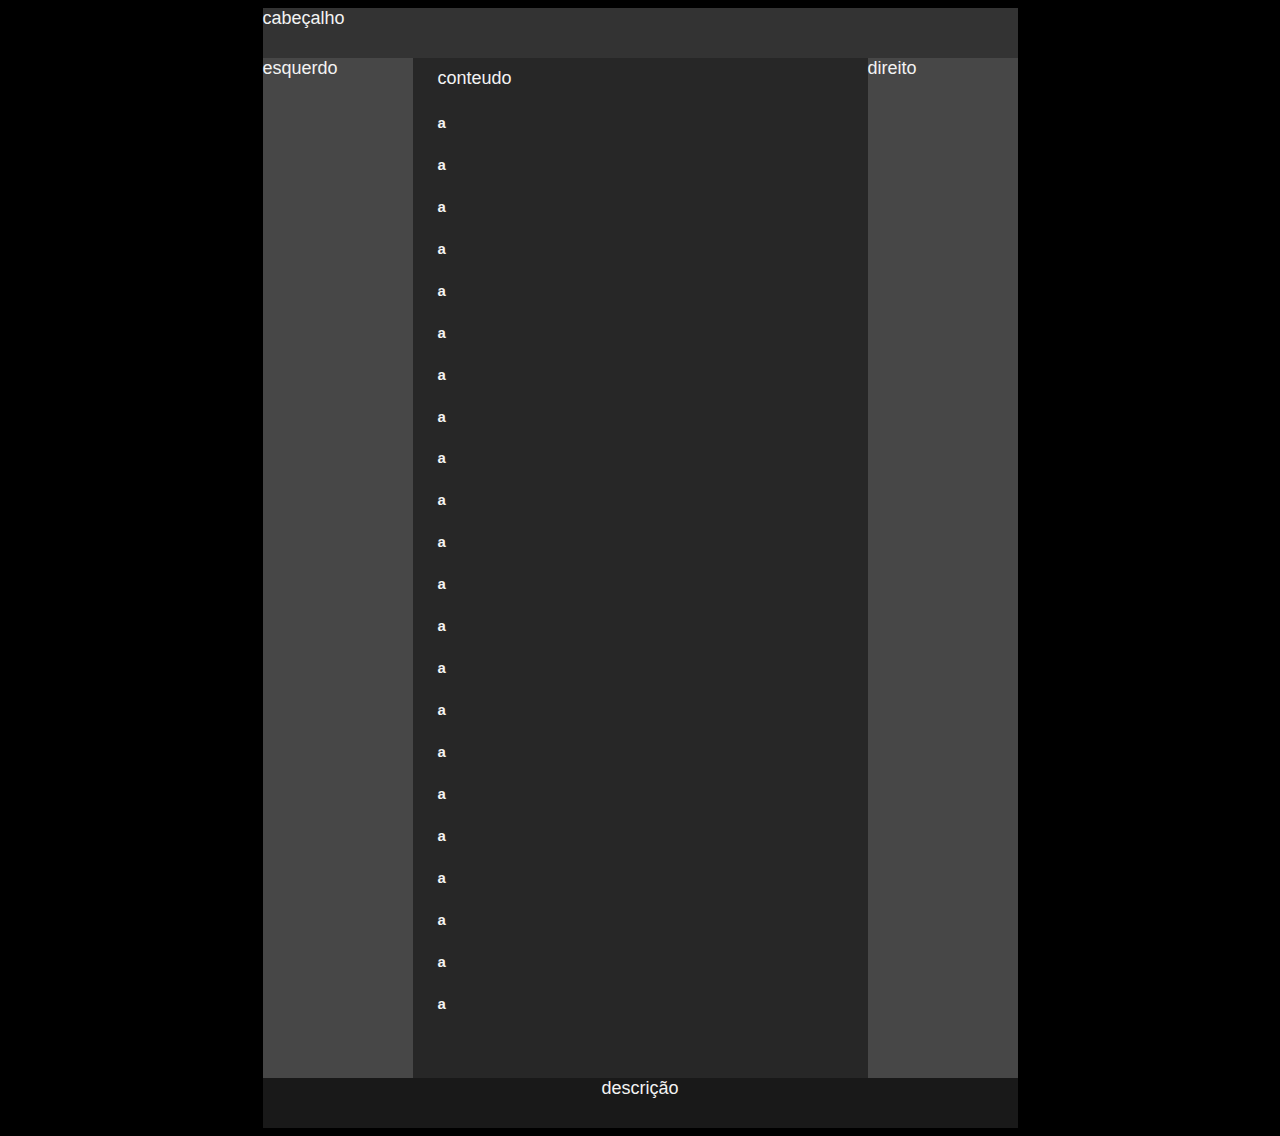
<file: 02-Entega da ADO02/01-ADO02-Entrega01/INDEX.html>
<!DOCTYPE HTML PUBLIC "-//W3C//DTD HTML 4.01//EN" " http://www.w3.org/TR/html4/strict.dtd">
<html lang="pt-br">
<head>
    <meta http-equiv="content-type" content="text/html; charset=utf-8">
    <title>DIV passo-a-passox</title>
    <link rel="stylesheet" href="style.css">
</head>
<body>
    <div id="page">
        <div id="cabeçalho">cabeçalho</div>
        <div id="esquerdo">esquerdo</div>
        <div id="conteudo">
            conteudo
            
            <h5>a</h5>
            <h5>a</h5>
            <h5>a</h5>
            <h5>a</h5>
            <h5>a</h5>
            <h5>a</h5>
            <h5>a</h5>
            <h5>a</h5>
            <h5>a</h5>
            <h5>a</h5>
            <h5>a</h5>
            <h5>a</h5>
            <h5>a</h5>
            <h5>a</h5>
            <h5>a</h5>
            <h5>a</h5>
            <h5>a</h5>
            <h5>a</h5>
            <h5>a</h5>
            <h5>a</h5>
            <h5>a</h5>
            <h5>a</h5>
            
            
        </div>
        <div id="direito">direito</div>
        <div id="descrição">descrição</div>
    </div>
</body>
</html>
</file>
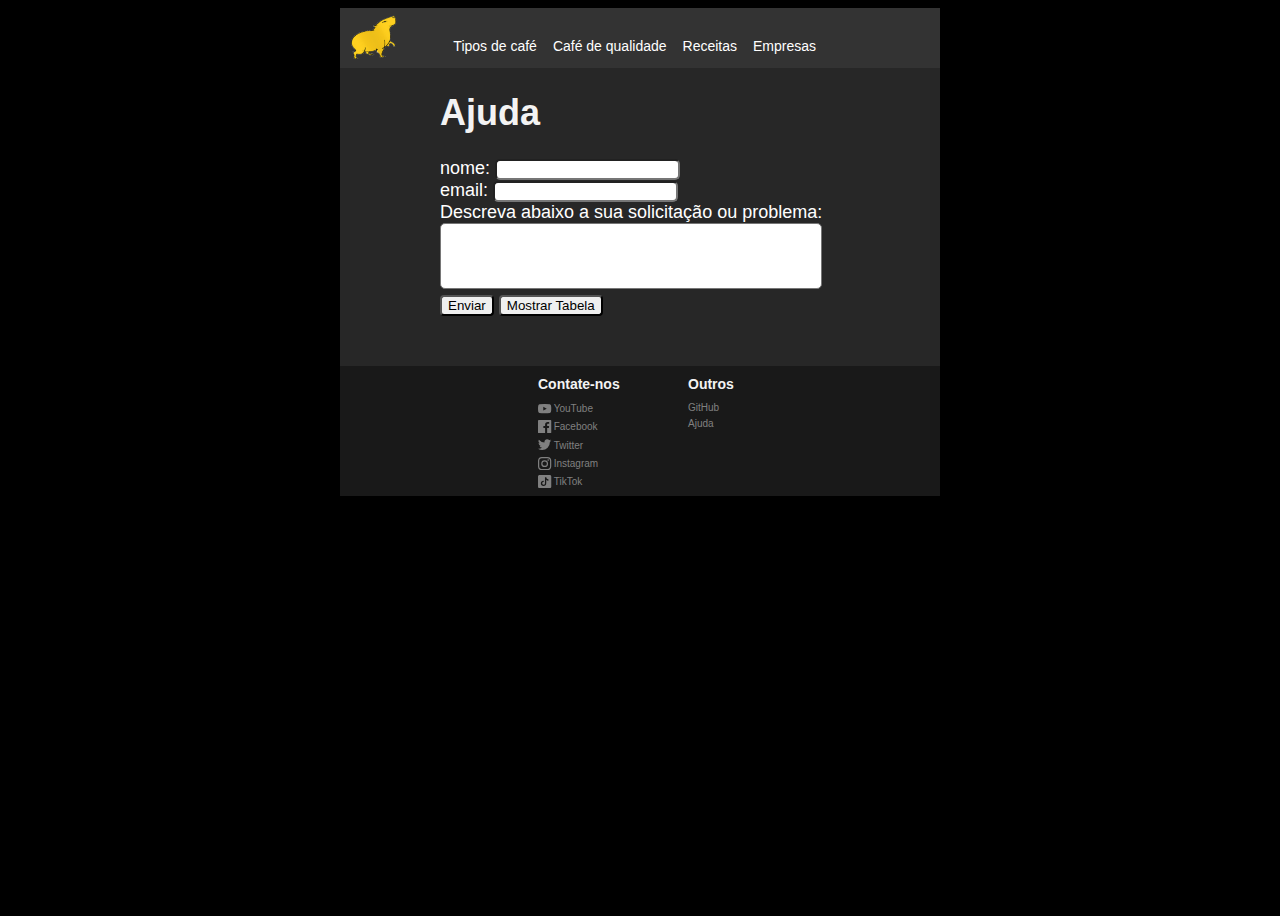
<file: café.PW/web/ajuda.html>
<!DOCTYPE html>
<html lang="pt-br">
<head>
    <meta charset="UTF-8">
    <meta name="viewport" content="width=device-width, initial-scale=1.0">
    <title>Document</title>
    <link rel="stylesheet" href="css/basico.css" type="text/css" media="screen">
    <link rel="stylesheet" href="css/ajuda.css" type="text/css" media="screen">
</head>
<body>
    <div id="page">
        <div id="cabeçalho">
            <div class="logo" style="background-image: url(assets/capivara.png);">
                <a id="logo" href="paginaInicial.html">"o"</a>
            </div>

            <div id="abas">
                <nav>
                    <ul id="links">
                        <li ><a href="tipoDeCafe.html" target="">Tipos de café</a></li>
                        <li ><a href="cafeDeQualidade.html" target="">Café de qualidade</a></li>
                        <li ><a href="receitas.html" target="">Receitas</a></li>
                        <li ><a href="empresas.html" target="">Empresas</a></li>
                    </ul>
                </nav>
            </div>
            <div id="login">
                <!--
                <ul id="links-login">
                    <a href="log in.html" target="_blank">login</a>
                    ou
                    <a href="cadastro.html" target="_blank">cadastrar-se</a>
                </ul>
                -->
            </div>
        </div>
        <div id="esquerdo">

        </div> 
        <div id="centro">
            <div id="conteudo">
                
                <h1>Ajuda</h1>
                <form id="help-form"></form>
                    <a>nome: </a>
                    <input type="text" id="name">
                
                <br>
                
                    <a>email: </a>
                    <input type="text" id="email">
                
                <br>
                
                    <a>Descreva abaixo a sua solicitação ou problema: </a>
                    <textarea id="description" rows="4"></textarea>
                </form>
                <br>
                <button type="button" onclick="submitForm()">Enviar</button>
                <button onclick="showTable()">Mostrar Tabela</button>

                <div id="table-container" class="hidden"></div>

                <script src="ajuda.js">

                </script>
            </div>
        </div>
        <div id="direito">

        </div>
        <div id="descrição">
            <div id="seleção">
                <div id="contato">
                <nav>
                    <ul id="descrição">
                        <h4 id="descrição">Contate-nos</h4>
                        <li class="bb" ><a class="as" id="descrição" href="https://www.youtube.com" target="_blank">
                            <svg class="left-icon" xmlns="http://www.w3.org/2000/svg" viewBox="0 0 17 16" data-t="youtube-svg" aria-labelledby="youtube-svg" aria-hidden="true" role="img">
                            <title id="youtube-svg">YouTube</title>
                                <path d="M15.666,4.124A2.01,2.01,0,0,0,14.251,2.7,47.511,47.511,0,0,0,8,2.364,47.511,47.511,0,0,0,1.749,2.7,2.01,2.01,0,0,0,.334,4.124,21.09,21.09,0,0,0,0,8a21.09,21.09,0,0,0,.334,3.876A2.01,2.01,0,0,0,1.749,13.3,47.509,47.509,0,0,0,8,13.636a47.509,47.509,0,0,0,6.251-.337,2.01,2.01,0,0,0,1.415-1.424A21.09,21.09,0,0,0,16,8,21.09,21.09,0,0,0,15.666,4.124Zm-9.3,6.255V5.621L10.545,8Z">
                                </path>
                            </svg>YouTube</a>
                        </li>

                        <li class="bb" ><a class="as" id="descrição" href="a.html" target="_blank">
                            <svg class="left-icon" xmlns="http://www.w3.org/2000/svg" viewBox="0 0 17 16" data-t="youtube-svg" aria-labelledby="youtube-svg" aria-hidden="true" role="img">
                            <title id="youtube-svg">Facebook</title>
                                <path d="M15.1169,0 L0.8829,0 C0.3949,0 -0.0001,0.395 -0.0001,0.883 L-0.0001,15.117 C-0.0001,15.605 0.3949,16 0.8829,16 L8.5459,16 L8.5459,9.804 L6.4609,9.804 L6.4609,7.389 L8.5459,7.389 L8.5459,5.608 C8.5459,3.542 9.8079,2.417 11.6519,2.417 C12.5349,2.417 13.2939,2.482 13.5149,2.512 L13.5149,4.671 L12.2369,4.672 C11.2339,4.672 11.0399,5.148 11.0399,5.848 L11.0399,7.389 L13.4309,7.389 L13.1199,9.804 L11.0399,9.804 L11.0399,16 L15.1169,16 C15.6049,16 15.9999,15.605 15.9999,15.117 L15.9999,0.883 C15.9999,0.395 15.6049,0 15.1169,0">
                                </path>
                            </svg>Facebook</a>
                        </li>

                        <li class="bb" ><a class="as" id="descrição" href="https://www.x.com" target="_blank">
                            <svg class="left-icon" xmlns="http://www.w3.org/2000/svg" viewBox="0 0 17 16" data-t="youtube-svg" aria-labelledby="youtube-svg" aria-hidden="true" role="img">
                            <title id="youtube-svg">Twitter</title>
                                <path d="M5,14.5a9.28,9.28,0,0,0,9.34-9.34c0-.14,0-0.28,0-0.42A6.68,6.68,0,0,0,16,3a6.55,6.55,0,0,1-1.89.52,3.29,3.29,0,0,0,1.44-1.82,6.58,6.58,0,0,1-2.08.8,3.29,3.29,0,0,0-5.59,3A9.32,9.32,0,0,1,1.11,2.1a3.29,3.29,0,0,0,1,4.38A3.26,3.26,0,0,1,.64,6.07s0,0,0,0A3.28,3.28,0,0,0,3.28,9.33a3.28,3.28,0,0,1-1.48.06,3.29,3.29,0,0,0,3.07,2.28A6.59,6.59,0,0,1,.78,13.07,6.68,6.68,0,0,1,0,13,9.29,9.29,0,0,0,5,14.5">
                                </path>
                            </svg>Twitter</a>
                        </li>

                        <li class="bb" ><a class="as" id="descrição" href="a.html" target="_blank">
                            <svg class="left-icon" xmlns="http://www.w3.org/2000/svg" viewBox="0 0 17 16" data-t="youtube-svg" aria-labelledby="youtube-svg" aria-hidden="true" role="img">
                            <title id="youtube-svg">Instagram</title>
                                <path d="M8,1.44c2.14,0,2.39,0,3.23,0a4.43,4.43,0,0,1,1.49.28,2.48,2.48,0,0,1,.92.6,2.48,2.48,0,0,1,.6.92,4.43,4.43,0,0,1,.28,1.49c0,0.84,0,1.1,0,3.23s0,2.39,0,3.23a4.43,4.43,0,0,1-.28,1.49,2.65,2.65,0,0,1-1.52,1.52,4.43,4.43,0,0,1-1.49.28c-0.84,0-1.1,0-3.23,0s-2.39,0-3.23,0a4.43,4.43,0,0,1-1.49-.28,2.48,2.48,0,0,1-.92-0.6,2.48,2.48,0,0,1-.6-0.92,4.43,4.43,0,0,1-.28-1.49c0-.84,0-1.1,0-3.23s0-2.39,0-3.23a4.43,4.43,0,0,1,.28-1.49,2.48,2.48,0,0,1,.6-0.92,2.48,2.48,0,0,1,.92-0.6,4.43,4.43,0,0,1,1.49-.28c0.84,0,1.1,0,3.23,0M8,0C5.83,0,5.55,0,4.7,0A5.87,5.87,0,0,0,2.76.42a3.92,3.92,0,0,0-1.42.92A3.92,3.92,0,0,0,.42,2.76,5.87,5.87,0,0,0,0,4.7C0,5.55,0,5.83,0,8s0,2.45,0,3.3a5.87,5.87,0,0,0,.37,1.94,3.92,3.92,0,0,0,.92,1.42,3.92,3.92,0,0,0,1.42.92A5.87,5.87,0,0,0,4.7,16c0.85,0,1.13,0,3.3,0s2.45,0,3.3,0a5.87,5.87,0,0,0,1.94-.37,4.09,4.09,0,0,0,2.34-2.34A5.87,5.87,0,0,0,16,11.3c0-.85,0-1.13,0-3.3s0-2.45,0-3.3a5.87,5.87,0,0,0-.37-1.94,3.92,3.92,0,0,0-.92-1.42A3.92,3.92,0,0,0,13.24.42,5.87,5.87,0,0,0,11.3,0C10.45,0,10.17,0,8,0H8Z">
                                </path>
                                <path d="M8,3.89A4.11,4.11,0,1,0,12.11,8,4.11,4.11,0,0,0,8,3.89Zm0,6.77A2.67,2.67,0,1,1,10.67,8,2.67,2.67,0,0,1,8,10.67Z">
                                </path>
                                <circle cx="12.27" cy="3.73" r="0.96"></circle>
                            </svg>Instagram</a>
                        </li>
                        
                        <li class="bb" ><a class="as" id="descrição" href="a.html" target="_blank">
                            <svg class="left-icon" xmlns="http://www.w3.org/2000/svg" viewBox="0 0 17 16" data-t="youtube-svg" aria-labelledby="youtube-svg" aria-hidden="true" role="img">
                            <title id="youtube-svg">TikTok</title>
                                <path d="M14.095 0H1.905C.855 0 0 .854 0 1.905v12.19C0 15.145.854 16 1.905 16h12.19c1.05 0 1.905-.854 1.905-1.905V1.905C16 .855 15.146 0 14.095 0m-1.521 6.98a2.854 2.854 0 0 1-2.651-1.277v4.395A3.248 3.248 0 1 1 6.674 6.85c.068 0 .134.006.201.01v1.6c-.067-.007-.132-.02-.2-.02a1.658 1.658 0 0 0 0 3.316c.915 0 1.724-.721 1.724-1.637l.016-7.465h1.531a2.853 2.853 0 0 0 2.63 2.547v1.78">
                                </path>
                            </svg>TikTok</a>
                        </li>

                    </ul>
                </nav>
                </div>
                <div id="outros">
                <nav>
                    <ul id="descrição">
                        <h4 id="descrição">Outros</h4>
                        <li class="bb" ><a class="as" id="descrição" href="https://github.com/Projeto-Integrador-GSQ-cafe/CRUD.CAFE" target="_blank">GitHub</a></li>
                        <li class="bb" ><a class="as" id="descrição" href="ajuda.html" target="">Ajuda</a></li>
                        
                    </ul>
                </nav>
                </div>
            </div>
        </div>
    </div>
</body>
</html>
</file>
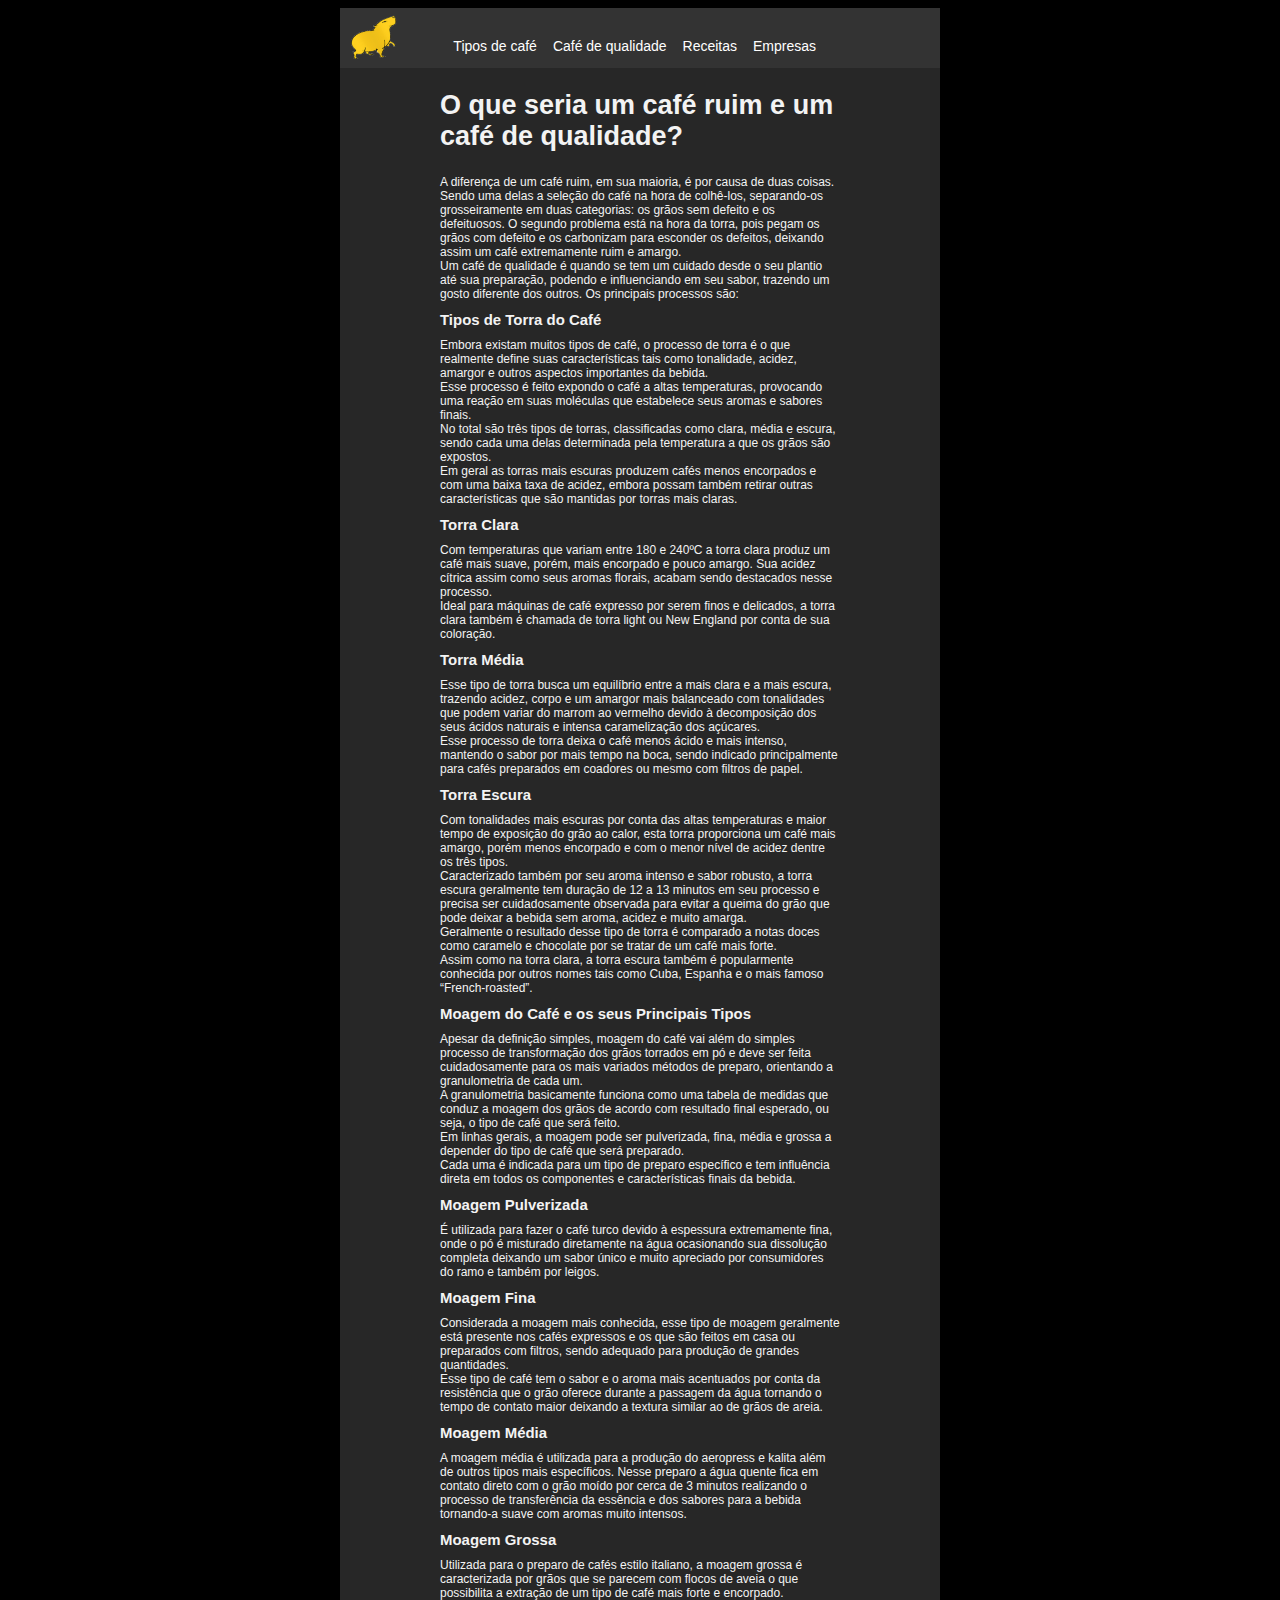
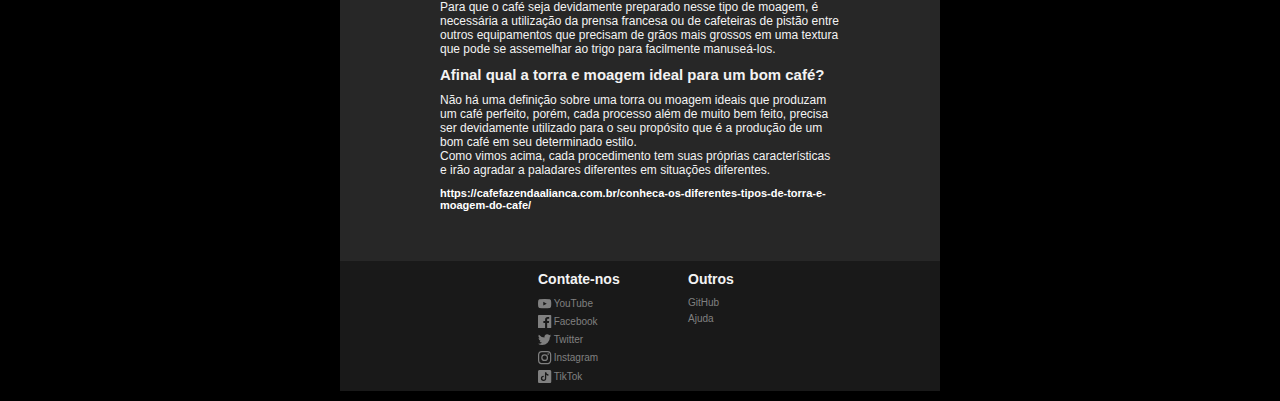
<file: café.PW/web/cafeDeQualidade.html>
<!DOCTYPE html>
<html lang="pt-br">
<head>
    <meta charset="UTF-8">
    <meta name="viewport" content="width=device-width, initial-scale=1.0">
    <title>Document</title>
    <link rel="stylesheet" href="css/basico.css" type="text/css" media="screen">
    <link rel="stylesheet" href="css/cafeDeQualidade.css" type="text/css" media="screen">
</head>
<body>
    <div id="page">
        <div id="cabeçalho">
            <div class="logo" style="background-image: url(assets/capivara.png);">
                <a id="logo" href="paginaInicial.html">"o"</a>
            </div>

            <div id="abas">
                <nav>
                    <ul id="links">
                        <li ><a href="tipoDeCafe.html" target="">Tipos de café</a></li>
                        <li ><a href="cafeDeQualidade.html" target="">Café de qualidade</a></li>
                        <li ><a href="receitas.html" target="">Receitas</a></li>
                        <li ><a href="empresas.html" target="">Empresas</a></li>
                    </ul>
                </nav>
            </div>
            <div id="login">
                <!--
                <ul id="links-login">
                    <a href="log in.html" target="_blank">login</a>
                    ou
                    <a href="cadastro.html" target="_blank">cadastrar-se</a>
                </ul>
                -->
            </div>
        </div>
        <div id="esquerdo">

        </div> 
        <div id="centro">
            <div id="conteudo">
                <h2>O que seria um café ruim e um café de qualidade?</h2>

                <P>A diferença de um café ruim, em sua maioria, é por causa de duas coisas. Sendo uma delas a seleção do café na hora de colhê-los, separando-os grosseiramente em duas categorias: os grãos sem defeito e os defeituosos. O segundo problema está na hora da torra, pois pegam os grãos com defeito e os carbonizam para esconder os defeitos, deixando assim um café extremamente ruim e amargo.  </P>
                
                <p>Um café de qualidade é quando se tem um cuidado desde o seu plantio até sua preparação, podendo e influenciando em seu sabor, trazendo um gosto diferente dos outros. Os principais processos são: </p>

                <h5>Tipos de Torra do Café</h5>
                <p>Embora existam muitos tipos de café, o processo de torra é o que realmente define suas características tais como tonalidade, acidez, amargor e outros aspectos importantes da bebida.</p>
                <p>Esse processo é feito expondo o café a altas temperaturas, provocando uma reação em suas moléculas que estabelece seus aromas e sabores finais.</p>
                <p>No total são três tipos de torras, classificadas como clara, média e escura, sendo cada uma delas determinada pela temperatura a que os grãos são expostos.</p>
                <p>Em geral as torras mais escuras produzem cafés menos encorpados e com uma baixa taxa de acidez, embora possam também retirar outras características que são mantidas por torras mais claras.                </p>
                <h5>Torra Clara</h5>
                <p>Com temperaturas que variam entre 180 e 240ºC a torra clara produz um café mais suave, porém, mais encorpado e pouco amargo. Sua acidez cítrica assim como seus aromas florais, acabam sendo destacados nesse processo.</p>
                <p>Ideal para máquinas de café expresso por serem finos e delicados, a torra clara também é chamada de torra light ou New England por conta de sua coloração.</p>

                <h5>Torra Média</h5>
                <p>Esse tipo de torra busca um equilíbrio entre a mais clara e a mais escura, trazendo acidez, corpo e um amargor mais balanceado com tonalidades que podem variar do marrom ao vermelho devido à decomposição dos seus ácidos naturais e intensa caramelização dos açúcares.</p>
                <p>Esse processo de torra deixa o café menos ácido e mais intenso, mantendo o sabor por mais tempo na boca, sendo indicado principalmente para cafés preparados em coadores ou mesmo com filtros de papel.</p>

                <h5>Torra Escura</h5>
                <p>Com tonalidades mais escuras por conta das altas temperaturas e maior tempo de exposição do grão ao calor, esta torra proporciona um café mais amargo, porém menos encorpado e com o menor nível de acidez dentre os três tipos.</p>
                <p>Caracterizado também por seu aroma intenso e sabor robusto, a torra escura geralmente tem duração de 12 a 13 minutos em seu processo e precisa ser cuidadosamente observada para evitar a queima do grão que pode deixar a bebida sem aroma, acidez e muito amarga.</p>
                <p>Geralmente o resultado desse tipo de torra é comparado a notas doces como caramelo e chocolate por se tratar de um café mais forte.</p>
                <p>Assim como na torra clara, a torra escura também é popularmente conhecida por outros nomes tais como Cuba, Espanha e o mais famoso “French-roasted”.</p>

                <h5>Moagem do Café e os seus Principais Tipos</h5>
                <p>Apesar da definição simples, moagem do café vai além do simples processo de transformação dos grãos torrados em pó e deve ser feita cuidadosamente para os mais variados métodos de preparo, orientando a granulometria de cada um.</p>
                <p>A granulometria basicamente funciona como uma tabela de medidas que conduz a moagem dos grãos de acordo com resultado final esperado, ou seja, o tipo de café que será feito.</p>
                <p>Em linhas gerais, a moagem pode ser pulverizada, fina, média e grossa a depender do tipo de café que será preparado.</p>
                <p>Cada uma é indicada para um tipo de preparo específico e tem influência direta em todos os componentes e características finais da bebida.</p>

                <h5>Moagem Pulverizada</h5>
                <p>É utilizada para fazer o café turco devido à espessura extremamente fina, onde o pó é misturado diretamente na água ocasionando sua dissolução completa deixando um sabor único e muito apreciado por consumidores do ramo e também por leigos.</p>

                <h5>Moagem Fina</h5>
                <p>Considerada a moagem mais conhecida, esse tipo de moagem geralmente está presente nos cafés expressos e os que são feitos em casa ou preparados com filtros, sendo adequado para produção de grandes quantidades.</p>
                <p>Esse tipo de café tem o sabor e o aroma mais acentuados por conta da resistência que o grão oferece durante a passagem da água tornando o tempo de contato maior deixando a textura similar ao de grãos de areia.</p>

                <h5>Moagem Média</h5>
                <p>A moagem média é utilizada para a produção do aeropress e kalita além de outros tipos mais específicos. Nesse preparo a água quente fica em contato direto com o grão moído por cerca de 3 minutos realizando o processo de transferência da essência e dos sabores para a bebida tornando-a suave com aromas muito intensos.</p>

                <h5>Moagem Grossa</h5>
                <p>Utilizada para o preparo de cafés estilo italiano, a moagem grossa é caracterizada por grãos que se parecem com flocos de aveia o que possibilita a extração de um tipo de café mais forte e encorpado.</p>
                <p>Para que o café seja devidamente preparado nesse tipo de moagem, é necessária a utilização da prensa francesa ou de cafeteiras de pistão entre outros equipamentos que precisam de grãos mais grossos em uma textura que pode se assemelhar ao trigo para facilmente manuseá-los.</p>

                <h5>Afinal qual a torra e moagem ideal para um bom café?</h5>
                <p>Não há uma definição sobre uma torra ou moagem ideais que produzam um café perfeito, porém, cada processo além de muito bem feito, precisa ser devidamente utilizado para o seu propósito que é a produção de um bom café em seu determinado estilo.</p>
                <p>Como vimos acima, cada procedimento tem suas próprias características e irão agradar a paladares diferentes em situações diferentes.</p>
                
                <b> <a id="a" href="https://cafefazendaalianca.com.br/conheca-os-diferentes-tipos-de-torra-e-moagem-do-cafe/" target="_blank"> https://cafefazendaalianca.com.br/conheca-os-diferentes-tipos-de-torra-e-moagem-do-cafe/</a></b>

            </div>
        </div>
        <div id="direito">

        </div>
        <div id="descrição">
            <div id="seleção">
                <div id="contato">
                <nav>
                    <ul id="descrição">
                        <h4 id="descrição">Contate-nos</h4>
                        <li class="bb" ><a class="as" id="descrição" href="youtube.com" target="_blank">
                            <svg class="left-icon" xmlns="http://www.w3.org/2000/svg" viewBox="0 0 17 16" data-t="youtube-svg" aria-labelledby="youtube-svg" aria-hidden="true" role="img">
                            <title id="youtube-svg">YouTube</title>
                                <path d="M15.666,4.124A2.01,2.01,0,0,0,14.251,2.7,47.511,47.511,0,0,0,8,2.364,47.511,47.511,0,0,0,1.749,2.7,2.01,2.01,0,0,0,.334,4.124,21.09,21.09,0,0,0,0,8a21.09,21.09,0,0,0,.334,3.876A2.01,2.01,0,0,0,1.749,13.3,47.509,47.509,0,0,0,8,13.636a47.509,47.509,0,0,0,6.251-.337,2.01,2.01,0,0,0,1.415-1.424A21.09,21.09,0,0,0,16,8,21.09,21.09,0,0,0,15.666,4.124Zm-9.3,6.255V5.621L10.545,8Z">
                                </path>
                            </svg>YouTube</a>
                        </li>

                        <li class="bb" ><a class="as" id="descrição" href="a.html" target="_blank">
                            <svg class="left-icon" xmlns="http://www.w3.org/2000/svg" viewBox="0 0 17 16" data-t="youtube-svg" aria-labelledby="youtube-svg" aria-hidden="true" role="img">
                            <title id="youtube-svg">Facebook</title>
                                <path d="M15.1169,0 L0.8829,0 C0.3949,0 -0.0001,0.395 -0.0001,0.883 L-0.0001,15.117 C-0.0001,15.605 0.3949,16 0.8829,16 L8.5459,16 L8.5459,9.804 L6.4609,9.804 L6.4609,7.389 L8.5459,7.389 L8.5459,5.608 C8.5459,3.542 9.8079,2.417 11.6519,2.417 C12.5349,2.417 13.2939,2.482 13.5149,2.512 L13.5149,4.671 L12.2369,4.672 C11.2339,4.672 11.0399,5.148 11.0399,5.848 L11.0399,7.389 L13.4309,7.389 L13.1199,9.804 L11.0399,9.804 L11.0399,16 L15.1169,16 C15.6049,16 15.9999,15.605 15.9999,15.117 L15.9999,0.883 C15.9999,0.395 15.6049,0 15.1169,0">
                                </path>
                            </svg>Facebook</a>
                        </li>

                        <li class="bb" ><a class="as" id="descrição" href="x.com" target="_blank">
                            <svg class="left-icon" xmlns="http://www.w3.org/2000/svg" viewBox="0 0 17 16" data-t="youtube-svg" aria-labelledby="youtube-svg" aria-hidden="true" role="img">
                            <title id="youtube-svg">Twitter</title>
                                <path d="M5,14.5a9.28,9.28,0,0,0,9.34-9.34c0-.14,0-0.28,0-0.42A6.68,6.68,0,0,0,16,3a6.55,6.55,0,0,1-1.89.52,3.29,3.29,0,0,0,1.44-1.82,6.58,6.58,0,0,1-2.08.8,3.29,3.29,0,0,0-5.59,3A9.32,9.32,0,0,1,1.11,2.1a3.29,3.29,0,0,0,1,4.38A3.26,3.26,0,0,1,.64,6.07s0,0,0,0A3.28,3.28,0,0,0,3.28,9.33a3.28,3.28,0,0,1-1.48.06,3.29,3.29,0,0,0,3.07,2.28A6.59,6.59,0,0,1,.78,13.07,6.68,6.68,0,0,1,0,13,9.29,9.29,0,0,0,5,14.5">
                                </path>
                            </svg>Twitter</a>
                        </li>

                        <li class="bb" ><a class="as" id="descrição" href="a.html" target="_blank">
                            <svg class="left-icon" xmlns="http://www.w3.org/2000/svg" viewBox="0 0 17 16" data-t="youtube-svg" aria-labelledby="youtube-svg" aria-hidden="true" role="img">
                            <title id="youtube-svg">Instagram</title>
                                <path d="M8,1.44c2.14,0,2.39,0,3.23,0a4.43,4.43,0,0,1,1.49.28,2.48,2.48,0,0,1,.92.6,2.48,2.48,0,0,1,.6.92,4.43,4.43,0,0,1,.28,1.49c0,0.84,0,1.1,0,3.23s0,2.39,0,3.23a4.43,4.43,0,0,1-.28,1.49,2.65,2.65,0,0,1-1.52,1.52,4.43,4.43,0,0,1-1.49.28c-0.84,0-1.1,0-3.23,0s-2.39,0-3.23,0a4.43,4.43,0,0,1-1.49-.28,2.48,2.48,0,0,1-.92-0.6,2.48,2.48,0,0,1-.6-0.92,4.43,4.43,0,0,1-.28-1.49c0-.84,0-1.1,0-3.23s0-2.39,0-3.23a4.43,4.43,0,0,1,.28-1.49,2.48,2.48,0,0,1,.6-0.92,2.48,2.48,0,0,1,.92-0.6,4.43,4.43,0,0,1,1.49-.28c0.84,0,1.1,0,3.23,0M8,0C5.83,0,5.55,0,4.7,0A5.87,5.87,0,0,0,2.76.42a3.92,3.92,0,0,0-1.42.92A3.92,3.92,0,0,0,.42,2.76,5.87,5.87,0,0,0,0,4.7C0,5.55,0,5.83,0,8s0,2.45,0,3.3a5.87,5.87,0,0,0,.37,1.94,3.92,3.92,0,0,0,.92,1.42,3.92,3.92,0,0,0,1.42.92A5.87,5.87,0,0,0,4.7,16c0.85,0,1.13,0,3.3,0s2.45,0,3.3,0a5.87,5.87,0,0,0,1.94-.37,4.09,4.09,0,0,0,2.34-2.34A5.87,5.87,0,0,0,16,11.3c0-.85,0-1.13,0-3.3s0-2.45,0-3.3a5.87,5.87,0,0,0-.37-1.94,3.92,3.92,0,0,0-.92-1.42A3.92,3.92,0,0,0,13.24.42,5.87,5.87,0,0,0,11.3,0C10.45,0,10.17,0,8,0H8Z">
                                </path>
                                <path d="M8,3.89A4.11,4.11,0,1,0,12.11,8,4.11,4.11,0,0,0,8,3.89Zm0,6.77A2.67,2.67,0,1,1,10.67,8,2.67,2.67,0,0,1,8,10.67Z">
                                </path>
                                <circle cx="12.27" cy="3.73" r="0.96"></circle>
                            </svg>Instagram</a>
                        </li>
                        
                        <li class="bb" ><a class="as" id="descrição" href="a.html" target="_blank">
                            <svg class="left-icon" xmlns="http://www.w3.org/2000/svg" viewBox="0 0 17 16" data-t="youtube-svg" aria-labelledby="youtube-svg" aria-hidden="true" role="img">
                            <title id="youtube-svg">TikTok</title>
                                <path d="M14.095 0H1.905C.855 0 0 .854 0 1.905v12.19C0 15.145.854 16 1.905 16h12.19c1.05 0 1.905-.854 1.905-1.905V1.905C16 .855 15.146 0 14.095 0m-1.521 6.98a2.854 2.854 0 0 1-2.651-1.277v4.395A3.248 3.248 0 1 1 6.674 6.85c.068 0 .134.006.201.01v1.6c-.067-.007-.132-.02-.2-.02a1.658 1.658 0 0 0 0 3.316c.915 0 1.724-.721 1.724-1.637l.016-7.465h1.531a2.853 2.853 0 0 0 2.63 2.547v1.78">
                                </path>
                            </svg>TikTok</a>
                        </li>

                    </ul>
                </nav>
                </div>
                <div id="outros">
                <nav>
                    <ul id="descrição">
                        <h4 id="descrição">Outros</h4>
                        <li class="bb" ><a class="as" id="descrição" href="https://github.com/Projeto-Integrador-GSQ-cafe/CRUD.CAFE" target="_blank">GitHub</a></li>
                        <li class="bb" ><a class="as" id="descrição" href="ajuda.html" target="">Ajuda</a></li>
                        
                    </ul>
                </nav>
                </div>
            </div>
        </div>
    </div>
</body>
</html>
</file>
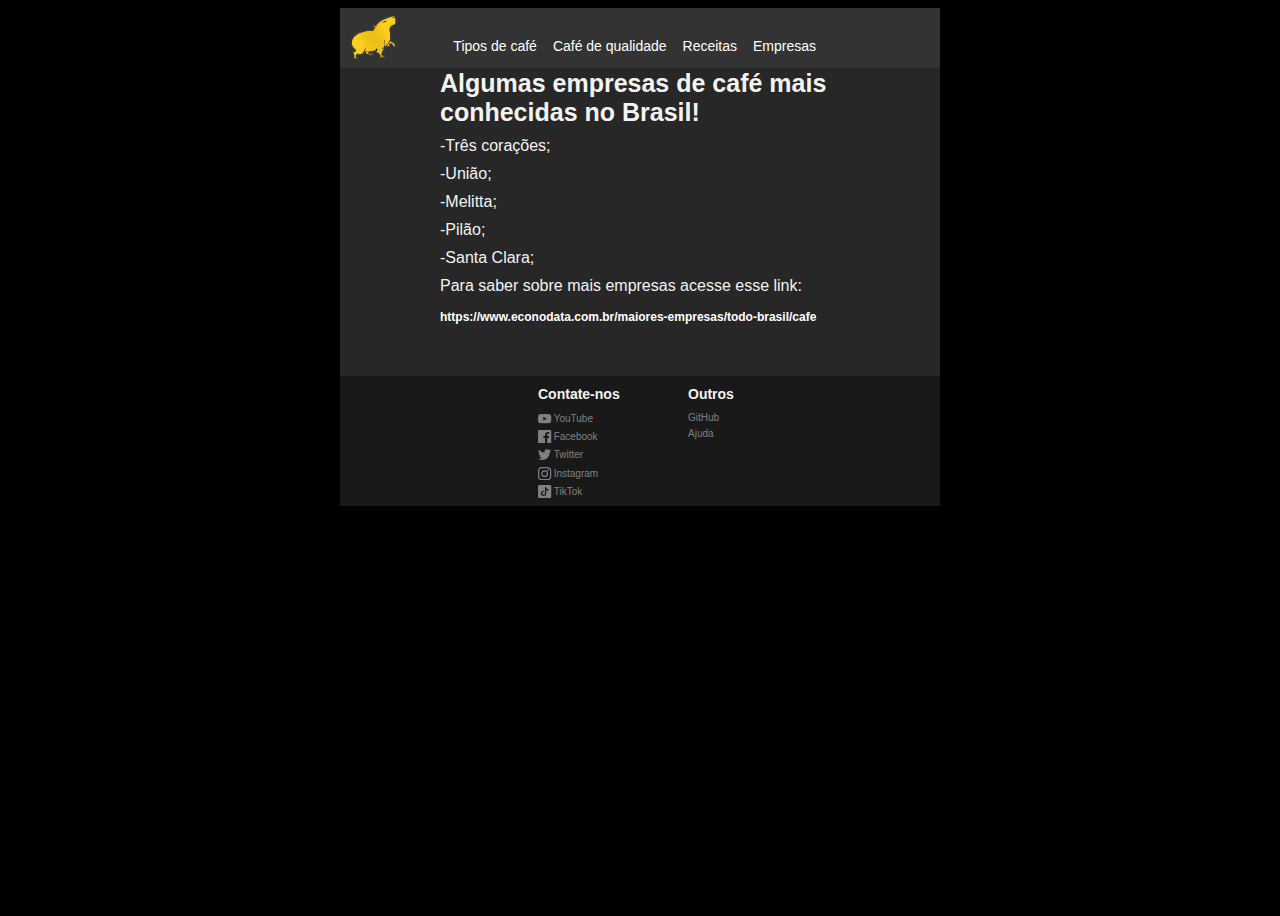
<file: café.PW/web/empresas.html>
<!DOCTYPE html>
<html lang="pt-br">
<head>
    <meta charset="UTF-8">
    <meta name="viewport" content="width=device-width, initial-scale=1.0">
    <title>Document</title>
    <link rel="stylesheet" href="css/basico.css" type="text/css" media="screen">
    <link rel="stylesheet" href="css/empresas.css" type="text/css" media="screen">
</head>
<body>
    <div id="page">
        <div id="cabeçalho">
            <div class="logo" style="background-image: url(assets/capivara.png);">
                <a id="logo" href="paginaInicial.html">"o"</a>
            </div>

            <div id="abas">
                <nav>
                    <ul id="links">
                        <li ><a href="tipoDeCafe.html" target="">Tipos de café</a></li>
                        <li ><a href="cafeDeQualidade.html" target="">Café de qualidade</a></li>
                        <li ><a href="receitas.html" target="">Receitas</a></li>
                        <li ><a href="empresas.html" target="">Empresas</a></li>
                    </ul>
                </nav>
            </div>
            <div id="login">
                <!--
                <ul id="links-login">
                    <a href="log in.html" target="_blank">login</a>
                    ou
                    <a href="cadastro.html" target="_blank">cadastrar-se</a>
                </ul>
                -->
            </div>
        </div>
        <div id="esquerdo">

        </div> 
        <div id="centro">
            <div id="conteudo">
                <H2>Algumas empresas de café mais conhecidas no Brasil!</H2>

                <p>-Três corações;</p>
                <p>-União;</p>
                <p>-Melitta;</p>
                <p>-Pilão;</p>
                <p>-Santa Clara;</p>

                <p id="link">Para saber sobre mais empresas acesse esse link:</p> 
                <b> <a id="a" href="https://www.econodata.com.br/maiores-empresas/todo-brasil/cafe" target="_blank"> https://www.econodata.com.br/maiores-empresas/todo-brasil/cafe</a></b>
                
            </div>
        </div>
        <div id="direito">

        </div>
        <div id="descrição">
            <div id="seleção">
                <div id="contato">
                <nav>
                    <ul id="descrição">
                        <h4 id="descrição">Contate-nos</h4>
                        <li class="bb" ><a class="as" id="descrição" href="youtube.com" target="_blank">
                            <svg class="left-icon" xmlns="http://www.w3.org/2000/svg" viewBox="0 0 17 16" data-t="youtube-svg" aria-labelledby="youtube-svg" aria-hidden="true" role="img">
                            <title id="youtube-svg">YouTube</title>
                                <path d="M15.666,4.124A2.01,2.01,0,0,0,14.251,2.7,47.511,47.511,0,0,0,8,2.364,47.511,47.511,0,0,0,1.749,2.7,2.01,2.01,0,0,0,.334,4.124,21.09,21.09,0,0,0,0,8a21.09,21.09,0,0,0,.334,3.876A2.01,2.01,0,0,0,1.749,13.3,47.509,47.509,0,0,0,8,13.636a47.509,47.509,0,0,0,6.251-.337,2.01,2.01,0,0,0,1.415-1.424A21.09,21.09,0,0,0,16,8,21.09,21.09,0,0,0,15.666,4.124Zm-9.3,6.255V5.621L10.545,8Z">
                                </path>
                            </svg>YouTube</a>
                        </li>

                        <li class="bb" ><a class="as" id="descrição" href="a.html" target="_blank">
                            <svg class="left-icon" xmlns="http://www.w3.org/2000/svg" viewBox="0 0 17 16" data-t="youtube-svg" aria-labelledby="youtube-svg" aria-hidden="true" role="img">
                            <title id="youtube-svg">Facebook</title>
                                <path d="M15.1169,0 L0.8829,0 C0.3949,0 -0.0001,0.395 -0.0001,0.883 L-0.0001,15.117 C-0.0001,15.605 0.3949,16 0.8829,16 L8.5459,16 L8.5459,9.804 L6.4609,9.804 L6.4609,7.389 L8.5459,7.389 L8.5459,5.608 C8.5459,3.542 9.8079,2.417 11.6519,2.417 C12.5349,2.417 13.2939,2.482 13.5149,2.512 L13.5149,4.671 L12.2369,4.672 C11.2339,4.672 11.0399,5.148 11.0399,5.848 L11.0399,7.389 L13.4309,7.389 L13.1199,9.804 L11.0399,9.804 L11.0399,16 L15.1169,16 C15.6049,16 15.9999,15.605 15.9999,15.117 L15.9999,0.883 C15.9999,0.395 15.6049,0 15.1169,0">
                                </path>
                            </svg>Facebook</a>
                        </li>

                        <li class="bb" ><a class="as" id="descrição" href="x.com" target="_blank">
                            <svg class="left-icon" xmlns="http://www.w3.org/2000/svg" viewBox="0 0 17 16" data-t="youtube-svg" aria-labelledby="youtube-svg" aria-hidden="true" role="img">
                            <title id="youtube-svg">Twitter</title>
                                <path d="M5,14.5a9.28,9.28,0,0,0,9.34-9.34c0-.14,0-0.28,0-0.42A6.68,6.68,0,0,0,16,3a6.55,6.55,0,0,1-1.89.52,3.29,3.29,0,0,0,1.44-1.82,6.58,6.58,0,0,1-2.08.8,3.29,3.29,0,0,0-5.59,3A9.32,9.32,0,0,1,1.11,2.1a3.29,3.29,0,0,0,1,4.38A3.26,3.26,0,0,1,.64,6.07s0,0,0,0A3.28,3.28,0,0,0,3.28,9.33a3.28,3.28,0,0,1-1.48.06,3.29,3.29,0,0,0,3.07,2.28A6.59,6.59,0,0,1,.78,13.07,6.68,6.68,0,0,1,0,13,9.29,9.29,0,0,0,5,14.5">
                                </path>
                            </svg>Twitter</a>
                        </li>

                        <li class="bb" ><a class="as" id="descrição" href="a.html" target="_blank">
                            <svg class="left-icon" xmlns="http://www.w3.org/2000/svg" viewBox="0 0 17 16" data-t="youtube-svg" aria-labelledby="youtube-svg" aria-hidden="true" role="img">
                            <title id="youtube-svg">Instagram</title>
                                <path d="M8,1.44c2.14,0,2.39,0,3.23,0a4.43,4.43,0,0,1,1.49.28,2.48,2.48,0,0,1,.92.6,2.48,2.48,0,0,1,.6.92,4.43,4.43,0,0,1,.28,1.49c0,0.84,0,1.1,0,3.23s0,2.39,0,3.23a4.43,4.43,0,0,1-.28,1.49,2.65,2.65,0,0,1-1.52,1.52,4.43,4.43,0,0,1-1.49.28c-0.84,0-1.1,0-3.23,0s-2.39,0-3.23,0a4.43,4.43,0,0,1-1.49-.28,2.48,2.48,0,0,1-.92-0.6,2.48,2.48,0,0,1-.6-0.92,4.43,4.43,0,0,1-.28-1.49c0-.84,0-1.1,0-3.23s0-2.39,0-3.23a4.43,4.43,0,0,1,.28-1.49,2.48,2.48,0,0,1,.6-0.92,2.48,2.48,0,0,1,.92-0.6,4.43,4.43,0,0,1,1.49-.28c0.84,0,1.1,0,3.23,0M8,0C5.83,0,5.55,0,4.7,0A5.87,5.87,0,0,0,2.76.42a3.92,3.92,0,0,0-1.42.92A3.92,3.92,0,0,0,.42,2.76,5.87,5.87,0,0,0,0,4.7C0,5.55,0,5.83,0,8s0,2.45,0,3.3a5.87,5.87,0,0,0,.37,1.94,3.92,3.92,0,0,0,.92,1.42,3.92,3.92,0,0,0,1.42.92A5.87,5.87,0,0,0,4.7,16c0.85,0,1.13,0,3.3,0s2.45,0,3.3,0a5.87,5.87,0,0,0,1.94-.37,4.09,4.09,0,0,0,2.34-2.34A5.87,5.87,0,0,0,16,11.3c0-.85,0-1.13,0-3.3s0-2.45,0-3.3a5.87,5.87,0,0,0-.37-1.94,3.92,3.92,0,0,0-.92-1.42A3.92,3.92,0,0,0,13.24.42,5.87,5.87,0,0,0,11.3,0C10.45,0,10.17,0,8,0H8Z">
                                </path>
                                <path d="M8,3.89A4.11,4.11,0,1,0,12.11,8,4.11,4.11,0,0,0,8,3.89Zm0,6.77A2.67,2.67,0,1,1,10.67,8,2.67,2.67,0,0,1,8,10.67Z">
                                </path>
                                <circle cx="12.27" cy="3.73" r="0.96"></circle>
                            </svg>Instagram</a>
                        </li>
                        
                        <li class="bb" ><a class="as" id="descrição" href="a.html" target="_blank">
                            <svg class="left-icon" xmlns="http://www.w3.org/2000/svg" viewBox="0 0 17 16" data-t="youtube-svg" aria-labelledby="youtube-svg" aria-hidden="true" role="img">
                            <title id="youtube-svg">TikTok</title>
                                <path d="M14.095 0H1.905C.855 0 0 .854 0 1.905v12.19C0 15.145.854 16 1.905 16h12.19c1.05 0 1.905-.854 1.905-1.905V1.905C16 .855 15.146 0 14.095 0m-1.521 6.98a2.854 2.854 0 0 1-2.651-1.277v4.395A3.248 3.248 0 1 1 6.674 6.85c.068 0 .134.006.201.01v1.6c-.067-.007-.132-.02-.2-.02a1.658 1.658 0 0 0 0 3.316c.915 0 1.724-.721 1.724-1.637l.016-7.465h1.531a2.853 2.853 0 0 0 2.63 2.547v1.78">
                                </path>
                            </svg>TikTok</a>
                        </li>

                    </ul>
                </nav>
                </div>
                <div id="outros">
                <nav>
                    <ul id="descrição">
                        <h4 id="descrição">Outros</h4>
                        <li class="bb" ><a class="as" id="descrição" href="https://github.com/Projeto-Integrador-GSQ-cafe/CRUD.CAFE" target="_blank">GitHub</a></li>
                        <li class="bb" ><a class="as" id="descrição" href="ajuda.html" target="">Ajuda</a></li>
                        
                    </ul>
                </nav>
                </div>
            </div>
        </div>
    </div>
</body>
</html>
</file>
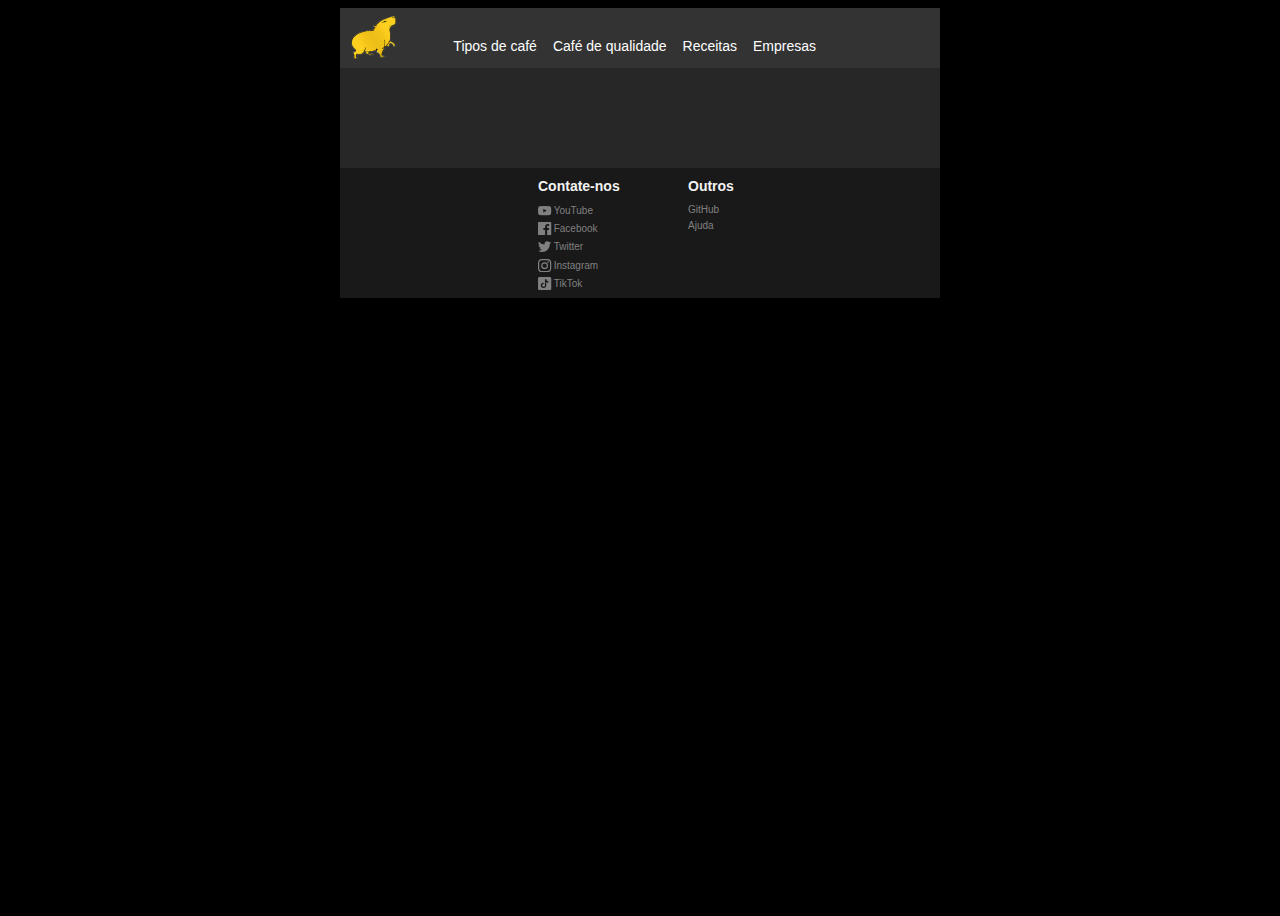
<file: café.PW/web/padrão.html>
<!DOCTYPE html>
<html lang="pt-br">
<head>
    <meta charset="UTF-8">
    <meta name="viewport" content="width=device-width, initial-scale=1.0">
    <title>Document</title>
    <link rel="stylesheet" href="css/basico.css" type="text/css" media="screen">
</head>
<body>
    <div id="page">
        <div id="cabeçalho">
            <div class="logo" style="background-image: url(assets/capivara.png);">
                <a id="logo" href="paginaInicial.html">"o"</a>
            </div>

            <div id="abas">
                <nav>
                    <ul id="links">
                        <li ><a href="tipoDeCafe.html" target="">Tipos de café</a></li>
                        <li ><a href="cafeDeQualidade.html" target="">Café de qualidade</a></li>
                        <li ><a href="receitas.html" target="">Receitas</a></li>
                        <li ><a href="empresas.html" target="">Empresas</a></li>
                    </ul>
                </nav>
            </div>
            <div id="login">
                <!--
                <ul id="links-login">
                    <a href="log in.html" target="_blank">login</a>
                    ou
                    <a href="cadastro.html" target="_blank">cadastrar-se</a>
                </ul>
                -->
            </div>
        </div>
        <div id="esquerdo">

        </div> 
        <div id="centro">
            <div id="conteudo">
                
                
            </div>
        </div>
        <div id="direito">

        </div>
        <div id="descrição">
            <div id="seleção">
                <div id="contato">
                <nav>
                    <ul id="descrição">
                        <h4 id="descrição">Contate-nos</h4>
                        <li class="bb" ><a class="as" id="descrição" href="youtube.com" target="_blank">
                            <svg class="left-icon" xmlns="http://www.w3.org/2000/svg" viewBox="0 0 17 16" data-t="youtube-svg" aria-labelledby="youtube-svg" aria-hidden="true" role="img">
                            <title id="youtube-svg">YouTube</title>
                                <path d="M15.666,4.124A2.01,2.01,0,0,0,14.251,2.7,47.511,47.511,0,0,0,8,2.364,47.511,47.511,0,0,0,1.749,2.7,2.01,2.01,0,0,0,.334,4.124,21.09,21.09,0,0,0,0,8a21.09,21.09,0,0,0,.334,3.876A2.01,2.01,0,0,0,1.749,13.3,47.509,47.509,0,0,0,8,13.636a47.509,47.509,0,0,0,6.251-.337,2.01,2.01,0,0,0,1.415-1.424A21.09,21.09,0,0,0,16,8,21.09,21.09,0,0,0,15.666,4.124Zm-9.3,6.255V5.621L10.545,8Z">
                                </path>
                            </svg>YouTube</a>
                        </li>

                        <li class="bb" ><a class="as" id="descrição" href="a.html" target="_blank">
                            <svg class="left-icon" xmlns="http://www.w3.org/2000/svg" viewBox="0 0 17 16" data-t="youtube-svg" aria-labelledby="youtube-svg" aria-hidden="true" role="img">
                            <title id="youtube-svg">Facebook</title>
                                <path d="M15.1169,0 L0.8829,0 C0.3949,0 -0.0001,0.395 -0.0001,0.883 L-0.0001,15.117 C-0.0001,15.605 0.3949,16 0.8829,16 L8.5459,16 L8.5459,9.804 L6.4609,9.804 L6.4609,7.389 L8.5459,7.389 L8.5459,5.608 C8.5459,3.542 9.8079,2.417 11.6519,2.417 C12.5349,2.417 13.2939,2.482 13.5149,2.512 L13.5149,4.671 L12.2369,4.672 C11.2339,4.672 11.0399,5.148 11.0399,5.848 L11.0399,7.389 L13.4309,7.389 L13.1199,9.804 L11.0399,9.804 L11.0399,16 L15.1169,16 C15.6049,16 15.9999,15.605 15.9999,15.117 L15.9999,0.883 C15.9999,0.395 15.6049,0 15.1169,0">
                                </path>
                            </svg>Facebook</a>
                        </li>

                        <li class="bb" ><a class="as" id="descrição" href="x.com" target="_blank">
                            <svg class="left-icon" xmlns="http://www.w3.org/2000/svg" viewBox="0 0 17 16" data-t="youtube-svg" aria-labelledby="youtube-svg" aria-hidden="true" role="img">
                            <title id="youtube-svg">Twitter</title>
                                <path d="M5,14.5a9.28,9.28,0,0,0,9.34-9.34c0-.14,0-0.28,0-0.42A6.68,6.68,0,0,0,16,3a6.55,6.55,0,0,1-1.89.52,3.29,3.29,0,0,0,1.44-1.82,6.58,6.58,0,0,1-2.08.8,3.29,3.29,0,0,0-5.59,3A9.32,9.32,0,0,1,1.11,2.1a3.29,3.29,0,0,0,1,4.38A3.26,3.26,0,0,1,.64,6.07s0,0,0,0A3.28,3.28,0,0,0,3.28,9.33a3.28,3.28,0,0,1-1.48.06,3.29,3.29,0,0,0,3.07,2.28A6.59,6.59,0,0,1,.78,13.07,6.68,6.68,0,0,1,0,13,9.29,9.29,0,0,0,5,14.5">
                                </path>
                            </svg>Twitter</a>
                        </li>

                        <li class="bb" ><a class="as" id="descrição" href="a.html" target="_blank">
                            <svg class="left-icon" xmlns="http://www.w3.org/2000/svg" viewBox="0 0 17 16" data-t="youtube-svg" aria-labelledby="youtube-svg" aria-hidden="true" role="img">
                            <title id="youtube-svg">Instagram</title>
                                <path d="M8,1.44c2.14,0,2.39,0,3.23,0a4.43,4.43,0,0,1,1.49.28,2.48,2.48,0,0,1,.92.6,2.48,2.48,0,0,1,.6.92,4.43,4.43,0,0,1,.28,1.49c0,0.84,0,1.1,0,3.23s0,2.39,0,3.23a4.43,4.43,0,0,1-.28,1.49,2.65,2.65,0,0,1-1.52,1.52,4.43,4.43,0,0,1-1.49.28c-0.84,0-1.1,0-3.23,0s-2.39,0-3.23,0a4.43,4.43,0,0,1-1.49-.28,2.48,2.48,0,0,1-.92-0.6,2.48,2.48,0,0,1-.6-0.92,4.43,4.43,0,0,1-.28-1.49c0-.84,0-1.1,0-3.23s0-2.39,0-3.23a4.43,4.43,0,0,1,.28-1.49,2.48,2.48,0,0,1,.6-0.92,2.48,2.48,0,0,1,.92-0.6,4.43,4.43,0,0,1,1.49-.28c0.84,0,1.1,0,3.23,0M8,0C5.83,0,5.55,0,4.7,0A5.87,5.87,0,0,0,2.76.42a3.92,3.92,0,0,0-1.42.92A3.92,3.92,0,0,0,.42,2.76,5.87,5.87,0,0,0,0,4.7C0,5.55,0,5.83,0,8s0,2.45,0,3.3a5.87,5.87,0,0,0,.37,1.94,3.92,3.92,0,0,0,.92,1.42,3.92,3.92,0,0,0,1.42.92A5.87,5.87,0,0,0,4.7,16c0.85,0,1.13,0,3.3,0s2.45,0,3.3,0a5.87,5.87,0,0,0,1.94-.37,4.09,4.09,0,0,0,2.34-2.34A5.87,5.87,0,0,0,16,11.3c0-.85,0-1.13,0-3.3s0-2.45,0-3.3a5.87,5.87,0,0,0-.37-1.94,3.92,3.92,0,0,0-.92-1.42A3.92,3.92,0,0,0,13.24.42,5.87,5.87,0,0,0,11.3,0C10.45,0,10.17,0,8,0H8Z">
                                </path>
                                <path d="M8,3.89A4.11,4.11,0,1,0,12.11,8,4.11,4.11,0,0,0,8,3.89Zm0,6.77A2.67,2.67,0,1,1,10.67,8,2.67,2.67,0,0,1,8,10.67Z">
                                </path>
                                <circle cx="12.27" cy="3.73" r="0.96"></circle>
                            </svg>Instagram</a>
                        </li>
                        
                        <li class="bb" ><a class="as" id="descrição" href="a.html" target="_blank">
                            <svg class="left-icon" xmlns="http://www.w3.org/2000/svg" viewBox="0 0 17 16" data-t="youtube-svg" aria-labelledby="youtube-svg" aria-hidden="true" role="img">
                            <title id="youtube-svg">TikTok</title>
                                <path d="M14.095 0H1.905C.855 0 0 .854 0 1.905v12.19C0 15.145.854 16 1.905 16h12.19c1.05 0 1.905-.854 1.905-1.905V1.905C16 .855 15.146 0 14.095 0m-1.521 6.98a2.854 2.854 0 0 1-2.651-1.277v4.395A3.248 3.248 0 1 1 6.674 6.85c.068 0 .134.006.201.01v1.6c-.067-.007-.132-.02-.2-.02a1.658 1.658 0 0 0 0 3.316c.915 0 1.724-.721 1.724-1.637l.016-7.465h1.531a2.853 2.853 0 0 0 2.63 2.547v1.78">
                                </path>
                            </svg>TikTok</a>
                        </li>

                    </ul>
                </nav>
                </div>
                <div id="outros">
                <nav>
                    <ul id="descrição">
                        <h4 id="descrição">Outros</h4>
                        <li class="bb" ><a class="as" id="descrição" href="https://github.com/Projeto-Integrador-GSQ-cafe/CRUD.CAFE" target="_blank">GitHub</a></li>
                        <li class="bb" ><a class="as" id="descrição" href="ajuda.html" target="">Ajuda</a></li>
                        
                    </ul>
                </nav>
                </div>
            </div>
        </div>
    </div>
</body>
</html>
</file>
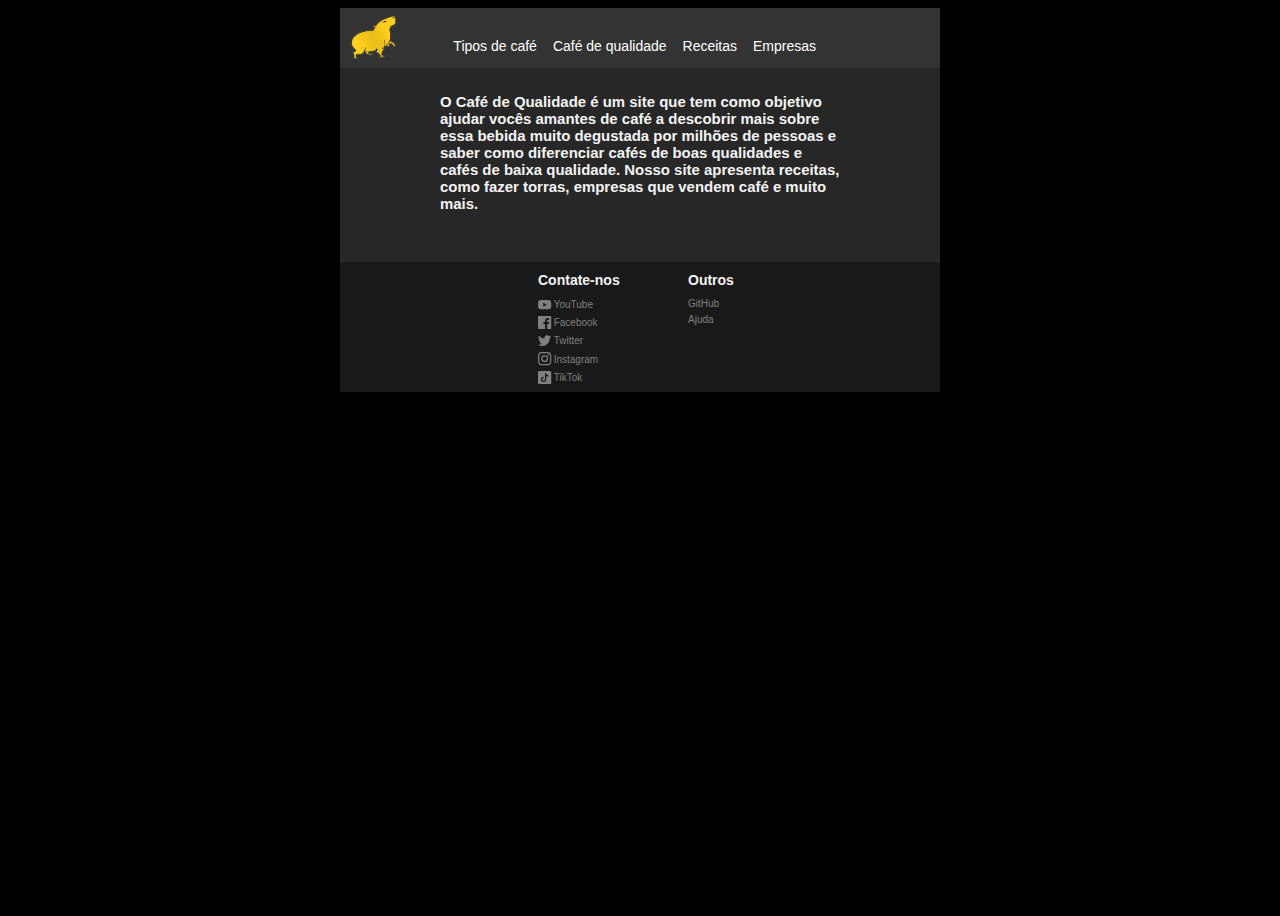
<file: café.PW/web/paginaInicial.html>
<!DOCTYPE html>
<html lang="pt-br">
<head>
    <meta charset="UTF-8">
    <meta name="viewport" content="width=device-width, initial-scale=1.0">
    <title>Document</title>
    <link rel="stylesheet" href="css/basico.css" type="text/css" media="screen">
</head>
<body>
    <div id="page">
        <div id="cabeçalho">
            <div class="logo" style="background-image: url(assets/capivara.png);">
                <a id="logo" href="paginaInicial.html">"o"</a>
            </div>

            <div id="abas">
                <nav>
                    <ul id="links">
                        <li ><a href="tipoDeCafe.html" target="">Tipos de café</a></li>
                        <li ><a href="cafeDeQualidade.html" target="">Café de qualidade</a></li>
                        <li ><a href="receitas.html" target="">Receitas</a></li>
                        <li ><a href="empresas.html" target="">Empresas</a></li>
                    </ul>
                </nav>
            </div>
            <div id="login">
                <!--
                <ul id="links-login">
                    <a href="log in.html" target="_blank">login</a>
                    ou
                    <a href="cadastro.html" target="_blank">cadastrar-se</a>
                </ul>
                -->
            </div>
        </div>
        <div id="esquerdo">

        </div> 
        <div id="centro">
            <div id="conteudo">
                <h5>O Café de Qualidade é um site que tem como objetivo ajudar vocês amantes de café a descobrir mais sobre essa bebida muito degustada por milhões de pessoas e saber como diferenciar cafés de boas qualidades e cafés de baixa qualidade. Nosso site apresenta receitas, como fazer torras, empresas que vendem café e muito mais.</h5>
                

            </div>
        </div>
        <div id="direito">

        </div>
        <div id="descrição">
            <div id="seleção">
                <div id="contato">
                <nav>
                    <ul id="descrição">
                        <h4 id="descrição">Contate-nos</h4>
                        <li class="bb" ><a class="as" id="descrição" href="youtube.com" target="_blank">
                            <svg class="left-icon" xmlns="http://www.w3.org/2000/svg" viewBox="0 0 17 16" data-t="youtube-svg" aria-labelledby="youtube-svg" aria-hidden="true" role="img">
                            <title id="youtube-svg">YouTube</title>
                                <path d="M15.666,4.124A2.01,2.01,0,0,0,14.251,2.7,47.511,47.511,0,0,0,8,2.364,47.511,47.511,0,0,0,1.749,2.7,2.01,2.01,0,0,0,.334,4.124,21.09,21.09,0,0,0,0,8a21.09,21.09,0,0,0,.334,3.876A2.01,2.01,0,0,0,1.749,13.3,47.509,47.509,0,0,0,8,13.636a47.509,47.509,0,0,0,6.251-.337,2.01,2.01,0,0,0,1.415-1.424A21.09,21.09,0,0,0,16,8,21.09,21.09,0,0,0,15.666,4.124Zm-9.3,6.255V5.621L10.545,8Z">
                                </path>
                            </svg>YouTube</a>
                        </li>

                        <li class="bb" ><a class="as" id="descrição" href="a.html" target="_blank">
                            <svg class="left-icon" xmlns="http://www.w3.org/2000/svg" viewBox="0 0 17 16" data-t="youtube-svg" aria-labelledby="youtube-svg" aria-hidden="true" role="img">
                            <title id="youtube-svg">Facebook</title>
                                <path d="M15.1169,0 L0.8829,0 C0.3949,0 -0.0001,0.395 -0.0001,0.883 L-0.0001,15.117 C-0.0001,15.605 0.3949,16 0.8829,16 L8.5459,16 L8.5459,9.804 L6.4609,9.804 L6.4609,7.389 L8.5459,7.389 L8.5459,5.608 C8.5459,3.542 9.8079,2.417 11.6519,2.417 C12.5349,2.417 13.2939,2.482 13.5149,2.512 L13.5149,4.671 L12.2369,4.672 C11.2339,4.672 11.0399,5.148 11.0399,5.848 L11.0399,7.389 L13.4309,7.389 L13.1199,9.804 L11.0399,9.804 L11.0399,16 L15.1169,16 C15.6049,16 15.9999,15.605 15.9999,15.117 L15.9999,0.883 C15.9999,0.395 15.6049,0 15.1169,0">
                                </path>
                            </svg>Facebook</a>
                        </li>

                        <li class="bb" ><a class="as" id="descrição" href="x.com" target="_blank">
                            <svg class="left-icon" xmlns="http://www.w3.org/2000/svg" viewBox="0 0 17 16" data-t="youtube-svg" aria-labelledby="youtube-svg" aria-hidden="true" role="img">
                            <title id="youtube-svg">Twitter</title>
                                <path d="M5,14.5a9.28,9.28,0,0,0,9.34-9.34c0-.14,0-0.28,0-0.42A6.68,6.68,0,0,0,16,3a6.55,6.55,0,0,1-1.89.52,3.29,3.29,0,0,0,1.44-1.82,6.58,6.58,0,0,1-2.08.8,3.29,3.29,0,0,0-5.59,3A9.32,9.32,0,0,1,1.11,2.1a3.29,3.29,0,0,0,1,4.38A3.26,3.26,0,0,1,.64,6.07s0,0,0,0A3.28,3.28,0,0,0,3.28,9.33a3.28,3.28,0,0,1-1.48.06,3.29,3.29,0,0,0,3.07,2.28A6.59,6.59,0,0,1,.78,13.07,6.68,6.68,0,0,1,0,13,9.29,9.29,0,0,0,5,14.5">
                                </path>
                            </svg>Twitter</a>
                        </li>

                        <li class="bb" ><a class="as" id="descrição" href="a.html" target="_blank">
                            <svg class="left-icon" xmlns="http://www.w3.org/2000/svg" viewBox="0 0 17 16" data-t="youtube-svg" aria-labelledby="youtube-svg" aria-hidden="true" role="img">
                            <title id="youtube-svg">Instagram</title>
                                <path d="M8,1.44c2.14,0,2.39,0,3.23,0a4.43,4.43,0,0,1,1.49.28,2.48,2.48,0,0,1,.92.6,2.48,2.48,0,0,1,.6.92,4.43,4.43,0,0,1,.28,1.49c0,0.84,0,1.1,0,3.23s0,2.39,0,3.23a4.43,4.43,0,0,1-.28,1.49,2.65,2.65,0,0,1-1.52,1.52,4.43,4.43,0,0,1-1.49.28c-0.84,0-1.1,0-3.23,0s-2.39,0-3.23,0a4.43,4.43,0,0,1-1.49-.28,2.48,2.48,0,0,1-.92-0.6,2.48,2.48,0,0,1-.6-0.92,4.43,4.43,0,0,1-.28-1.49c0-.84,0-1.1,0-3.23s0-2.39,0-3.23a4.43,4.43,0,0,1,.28-1.49,2.48,2.48,0,0,1,.6-0.92,2.48,2.48,0,0,1,.92-0.6,4.43,4.43,0,0,1,1.49-.28c0.84,0,1.1,0,3.23,0M8,0C5.83,0,5.55,0,4.7,0A5.87,5.87,0,0,0,2.76.42a3.92,3.92,0,0,0-1.42.92A3.92,3.92,0,0,0,.42,2.76,5.87,5.87,0,0,0,0,4.7C0,5.55,0,5.83,0,8s0,2.45,0,3.3a5.87,5.87,0,0,0,.37,1.94,3.92,3.92,0,0,0,.92,1.42,3.92,3.92,0,0,0,1.42.92A5.87,5.87,0,0,0,4.7,16c0.85,0,1.13,0,3.3,0s2.45,0,3.3,0a5.87,5.87,0,0,0,1.94-.37,4.09,4.09,0,0,0,2.34-2.34A5.87,5.87,0,0,0,16,11.3c0-.85,0-1.13,0-3.3s0-2.45,0-3.3a5.87,5.87,0,0,0-.37-1.94,3.92,3.92,0,0,0-.92-1.42A3.92,3.92,0,0,0,13.24.42,5.87,5.87,0,0,0,11.3,0C10.45,0,10.17,0,8,0H8Z">
                                </path>
                                <path d="M8,3.89A4.11,4.11,0,1,0,12.11,8,4.11,4.11,0,0,0,8,3.89Zm0,6.77A2.67,2.67,0,1,1,10.67,8,2.67,2.67,0,0,1,8,10.67Z">
                                </path>
                                <circle cx="12.27" cy="3.73" r="0.96"></circle>
                            </svg>Instagram</a>
                        </li>
                        
                        <li class="bb" ><a class="as" id="descrição" href="a.html" target="_blank">
                            <svg class="left-icon" xmlns="http://www.w3.org/2000/svg" viewBox="0 0 17 16" data-t="youtube-svg" aria-labelledby="youtube-svg" aria-hidden="true" role="img">
                            <title id="youtube-svg">TikTok</title>
                                <path d="M14.095 0H1.905C.855 0 0 .854 0 1.905v12.19C0 15.145.854 16 1.905 16h12.19c1.05 0 1.905-.854 1.905-1.905V1.905C16 .855 15.146 0 14.095 0m-1.521 6.98a2.854 2.854 0 0 1-2.651-1.277v4.395A3.248 3.248 0 1 1 6.674 6.85c.068 0 .134.006.201.01v1.6c-.067-.007-.132-.02-.2-.02a1.658 1.658 0 0 0 0 3.316c.915 0 1.724-.721 1.724-1.637l.016-7.465h1.531a2.853 2.853 0 0 0 2.63 2.547v1.78">
                                </path>
                            </svg>TikTok</a>
                        </li>

                    </ul>
                </nav>
                </div>
                <div id="outros">
                <nav>
                    <ul id="descrição">
                        <h4 id="descrição">Outros</h4>
                        <li class="bb" ><a class="as" id="descrição" href="https://github.com/Projeto-Integrador-GSQ-cafe/CRUD.CAFE" target="_blank">GitHub</a></li>
                        <li class="bb" ><a class="as" id="descrição" href="ajuda.html" target="">Ajuda</a></li>
                        
                    </ul>
                </nav>
                </div>
            </div>
        </div>
    </div>
</body>
</html>
</file>
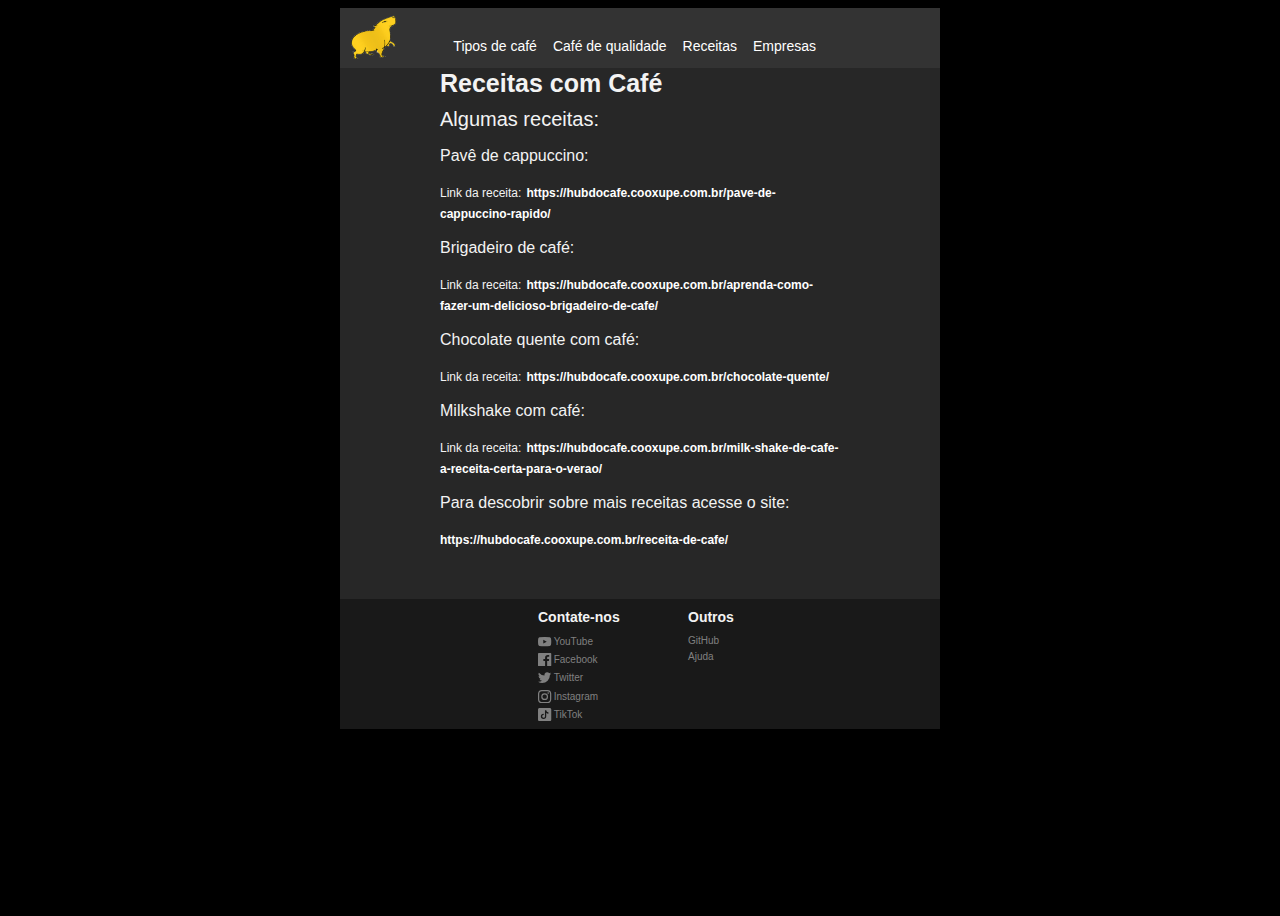
<file: café.PW/web/receitas.html>
<!DOCTYPE html>
<html lang="pt-br">
<head>
    <meta charset="UTF-8">
    <meta name="viewport" content="width=device-width, initial-scale=1.0">
    <title>Document</title>
    <link rel="stylesheet" href="css/basico.css" type="text/css" media="screen">
    <link rel="stylesheet" href="css/receitas.css" type="text/css" media="screen">
</head>
<body>
    <div id="page">
        <div id="cabeçalho">
            <div class="logo" style="background-image: url(assets/capivara.png);">
                <a id="logo" href="paginaInicial.html">"o"</a>
            </div>

            <div id="abas">
                <nav>
                    <ul id="links">
                        <li ><a href="tipoDeCafe.html" target="">Tipos de café</a></li>
                        <li ><a href="cafeDeQualidade.html" target="">Café de qualidade</a></li>
                        <li ><a href="receitas.html" target="">Receitas</a></li>
                        <li ><a href="empresas.html" target="">Empresas</a></li>
                    </ul>
                </nav>
            </div>
            <div id="login">
                <!--
                <ul id="links-login">
                    <a href="log in.html" target="_blank">login</a>
                    ou
                    <a href="cadastro.html" target="_blank">cadastrar-se</a>
                </ul>
                -->
            </div>
        </div>
        <div id="esquerdo">

        </div> 
        <div id="centro">
            <div id="conteudo">
                <h1>Receitas com Café</h1>
                <p1>Algumas receitas:</p1>
                <p>Pavê de cappuccino:</p>
                <l>Link da receita:</l>
                <b> <a id="a" href="https://hubdocafe.cooxupe.com.br/pave-de-cappuccino-rapido/" target="_blank"> https://hubdocafe.cooxupe.com.br/pave-de-cappuccino-rapido/</a></b>
                <p>Brigadeiro de café:</p>
                <l>Link da receita:</l>
                <b> <a id="a" href="https://hubdocafe.cooxupe.com.br/aprenda-como-fazer-um-delicioso-brigadeiro-de-cafe/" target="_blank"> https://hubdocafe.cooxupe.com.br/aprenda-como-fazer-um-delicioso-brigadeiro-de-cafe/</a></b>
                <p>Chocolate quente com café:</p>
                <l>Link da receita:</l>
                <b> <a id="a" href="https://hubdocafe.cooxupe.com.br/chocolate-quente/" target="_blank"> https://hubdocafe.cooxupe.com.br/chocolate-quente/</a></b>
                <p>Milkshake com café:</p>
                <l>Link da receita:</l>
                <b> <a id="a" href="https://hubdocafe.cooxupe.com.br/milk-shake-de-cafe-a-receita-certa-para-o-verao/" target="_blank"> https://hubdocafe.cooxupe.com.br/milk-shake-de-cafe-a-receita-certa-para-o-verao/</a></b>
                <p>Para descobrir sobre mais receitas acesse o site:</p>
                <b> <a id="a" href="https://hubdocafe.cooxupe.com.br/receita-de-cafe/" target="_blank"> https://hubdocafe.cooxupe.com.br/receita-de-cafe/</a></b>
                
            </div>
        </div>
        <div id="direito">

        </div>
        <div id="descrição">
            <div id="seleção">
                <div id="contato">
                <nav>
                    <ul id="descrição">
                        <h4 id="descrição">Contate-nos</h4>
                        <li class="bb" ><a class="as" id="descrição" href="youtube.com" target="_blank">
                            <svg class="left-icon" xmlns="http://www.w3.org/2000/svg" viewBox="0 0 17 16" data-t="youtube-svg" aria-labelledby="youtube-svg" aria-hidden="true" role="img">
                            <title id="youtube-svg">YouTube</title>
                                <path d="M15.666,4.124A2.01,2.01,0,0,0,14.251,2.7,47.511,47.511,0,0,0,8,2.364,47.511,47.511,0,0,0,1.749,2.7,2.01,2.01,0,0,0,.334,4.124,21.09,21.09,0,0,0,0,8a21.09,21.09,0,0,0,.334,3.876A2.01,2.01,0,0,0,1.749,13.3,47.509,47.509,0,0,0,8,13.636a47.509,47.509,0,0,0,6.251-.337,2.01,2.01,0,0,0,1.415-1.424A21.09,21.09,0,0,0,16,8,21.09,21.09,0,0,0,15.666,4.124Zm-9.3,6.255V5.621L10.545,8Z">
                                </path>
                            </svg>YouTube</a>
                        </li>

                        <li class="bb" ><a class="as" id="descrição" href="a.html" target="_blank">
                            <svg class="left-icon" xmlns="http://www.w3.org/2000/svg" viewBox="0 0 17 16" data-t="youtube-svg" aria-labelledby="youtube-svg" aria-hidden="true" role="img">
                            <title id="youtube-svg">Facebook</title>
                                <path d="M15.1169,0 L0.8829,0 C0.3949,0 -0.0001,0.395 -0.0001,0.883 L-0.0001,15.117 C-0.0001,15.605 0.3949,16 0.8829,16 L8.5459,16 L8.5459,9.804 L6.4609,9.804 L6.4609,7.389 L8.5459,7.389 L8.5459,5.608 C8.5459,3.542 9.8079,2.417 11.6519,2.417 C12.5349,2.417 13.2939,2.482 13.5149,2.512 L13.5149,4.671 L12.2369,4.672 C11.2339,4.672 11.0399,5.148 11.0399,5.848 L11.0399,7.389 L13.4309,7.389 L13.1199,9.804 L11.0399,9.804 L11.0399,16 L15.1169,16 C15.6049,16 15.9999,15.605 15.9999,15.117 L15.9999,0.883 C15.9999,0.395 15.6049,0 15.1169,0">
                                </path>
                            </svg>Facebook</a>
                        </li>

                        <li class="bb" ><a class="as" id="descrição" href="x.com" target="_blank">
                            <svg class="left-icon" xmlns="http://www.w3.org/2000/svg" viewBox="0 0 17 16" data-t="youtube-svg" aria-labelledby="youtube-svg" aria-hidden="true" role="img">
                            <title id="youtube-svg">Twitter</title>
                                <path d="M5,14.5a9.28,9.28,0,0,0,9.34-9.34c0-.14,0-0.28,0-0.42A6.68,6.68,0,0,0,16,3a6.55,6.55,0,0,1-1.89.52,3.29,3.29,0,0,0,1.44-1.82,6.58,6.58,0,0,1-2.08.8,3.29,3.29,0,0,0-5.59,3A9.32,9.32,0,0,1,1.11,2.1a3.29,3.29,0,0,0,1,4.38A3.26,3.26,0,0,1,.64,6.07s0,0,0,0A3.28,3.28,0,0,0,3.28,9.33a3.28,3.28,0,0,1-1.48.06,3.29,3.29,0,0,0,3.07,2.28A6.59,6.59,0,0,1,.78,13.07,6.68,6.68,0,0,1,0,13,9.29,9.29,0,0,0,5,14.5">
                                </path>
                            </svg>Twitter</a>
                        </li>

                        <li class="bb" ><a class="as" id="descrição" href="a.html" target="_blank">
                            <svg class="left-icon" xmlns="http://www.w3.org/2000/svg" viewBox="0 0 17 16" data-t="youtube-svg" aria-labelledby="youtube-svg" aria-hidden="true" role="img">
                            <title id="youtube-svg">Instagram</title>
                                <path d="M8,1.44c2.14,0,2.39,0,3.23,0a4.43,4.43,0,0,1,1.49.28,2.48,2.48,0,0,1,.92.6,2.48,2.48,0,0,1,.6.92,4.43,4.43,0,0,1,.28,1.49c0,0.84,0,1.1,0,3.23s0,2.39,0,3.23a4.43,4.43,0,0,1-.28,1.49,2.65,2.65,0,0,1-1.52,1.52,4.43,4.43,0,0,1-1.49.28c-0.84,0-1.1,0-3.23,0s-2.39,0-3.23,0a4.43,4.43,0,0,1-1.49-.28,2.48,2.48,0,0,1-.92-0.6,2.48,2.48,0,0,1-.6-0.92,4.43,4.43,0,0,1-.28-1.49c0-.84,0-1.1,0-3.23s0-2.39,0-3.23a4.43,4.43,0,0,1,.28-1.49,2.48,2.48,0,0,1,.6-0.92,2.48,2.48,0,0,1,.92-0.6,4.43,4.43,0,0,1,1.49-.28c0.84,0,1.1,0,3.23,0M8,0C5.83,0,5.55,0,4.7,0A5.87,5.87,0,0,0,2.76.42a3.92,3.92,0,0,0-1.42.92A3.92,3.92,0,0,0,.42,2.76,5.87,5.87,0,0,0,0,4.7C0,5.55,0,5.83,0,8s0,2.45,0,3.3a5.87,5.87,0,0,0,.37,1.94,3.92,3.92,0,0,0,.92,1.42,3.92,3.92,0,0,0,1.42.92A5.87,5.87,0,0,0,4.7,16c0.85,0,1.13,0,3.3,0s2.45,0,3.3,0a5.87,5.87,0,0,0,1.94-.37,4.09,4.09,0,0,0,2.34-2.34A5.87,5.87,0,0,0,16,11.3c0-.85,0-1.13,0-3.3s0-2.45,0-3.3a5.87,5.87,0,0,0-.37-1.94,3.92,3.92,0,0,0-.92-1.42A3.92,3.92,0,0,0,13.24.42,5.87,5.87,0,0,0,11.3,0C10.45,0,10.17,0,8,0H8Z">
                                </path>
                                <path d="M8,3.89A4.11,4.11,0,1,0,12.11,8,4.11,4.11,0,0,0,8,3.89Zm0,6.77A2.67,2.67,0,1,1,10.67,8,2.67,2.67,0,0,1,8,10.67Z">
                                </path>
                                <circle cx="12.27" cy="3.73" r="0.96"></circle>
                            </svg>Instagram</a>
                        </li>
                        
                        <li class="bb" ><a class="as" id="descrição" href="a.html" target="_blank">
                            <svg class="left-icon" xmlns="http://www.w3.org/2000/svg" viewBox="0 0 17 16" data-t="youtube-svg" aria-labelledby="youtube-svg" aria-hidden="true" role="img">
                            <title id="youtube-svg">TikTok</title>
                                <path d="M14.095 0H1.905C.855 0 0 .854 0 1.905v12.19C0 15.145.854 16 1.905 16h12.19c1.05 0 1.905-.854 1.905-1.905V1.905C16 .855 15.146 0 14.095 0m-1.521 6.98a2.854 2.854 0 0 1-2.651-1.277v4.395A3.248 3.248 0 1 1 6.674 6.85c.068 0 .134.006.201.01v1.6c-.067-.007-.132-.02-.2-.02a1.658 1.658 0 0 0 0 3.316c.915 0 1.724-.721 1.724-1.637l.016-7.465h1.531a2.853 2.853 0 0 0 2.63 2.547v1.78">
                                </path>
                            </svg>TikTok</a>
                        </li>

                    </ul>
                </nav>
                </div>
                <div id="outros">
                <nav>
                    <ul id="descrição">
                        <h4 id="descrição">Outros</h4>
                        <li class="bb" ><a class="as" id="descrição" href="https://github.com/Projeto-Integrador-GSQ-cafe/CRUD.CAFE" target="_blank">GitHub</a></li>
                        <li class="bb" ><a class="as" id="descrição" href="ajuda.html" target="">Ajuda</a></li>
                        
                    </ul>
                </nav>
                </div>
            </div>
        </div>
    </div>
</body>
</html>
</file>
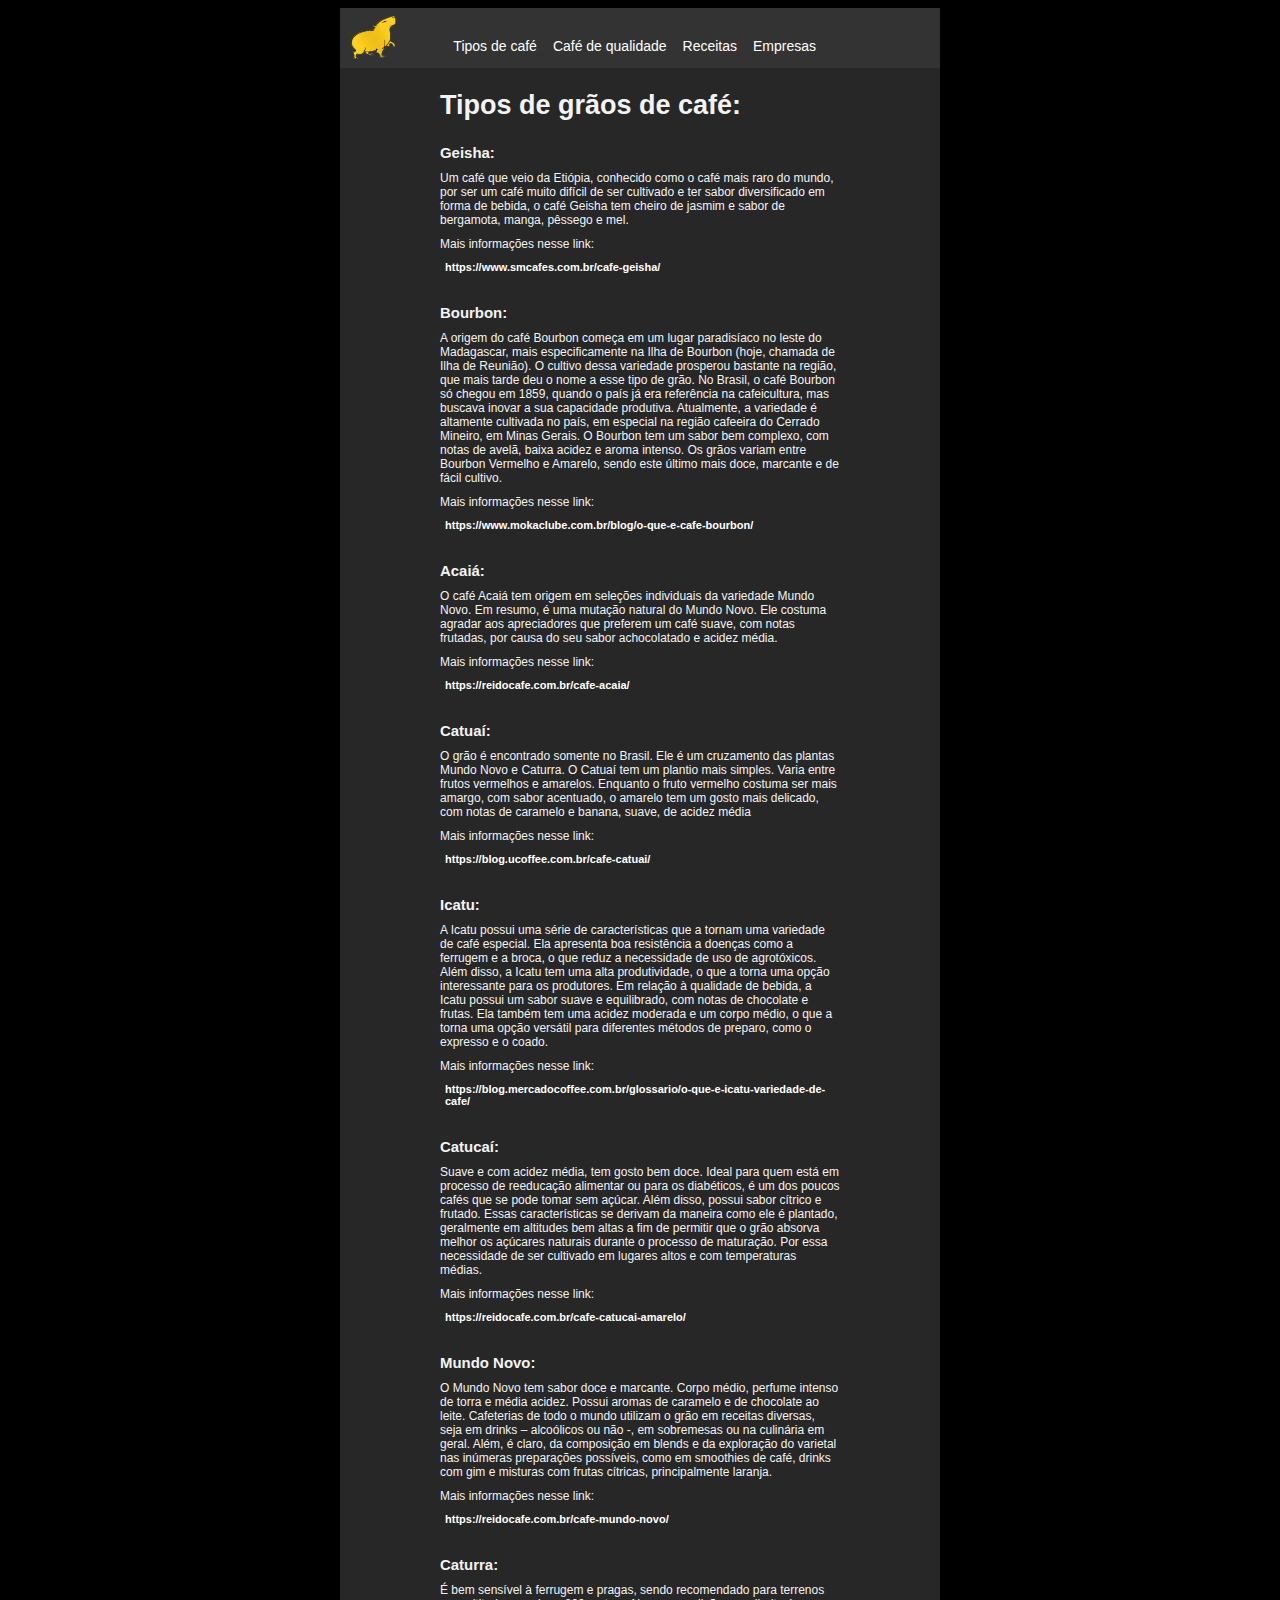
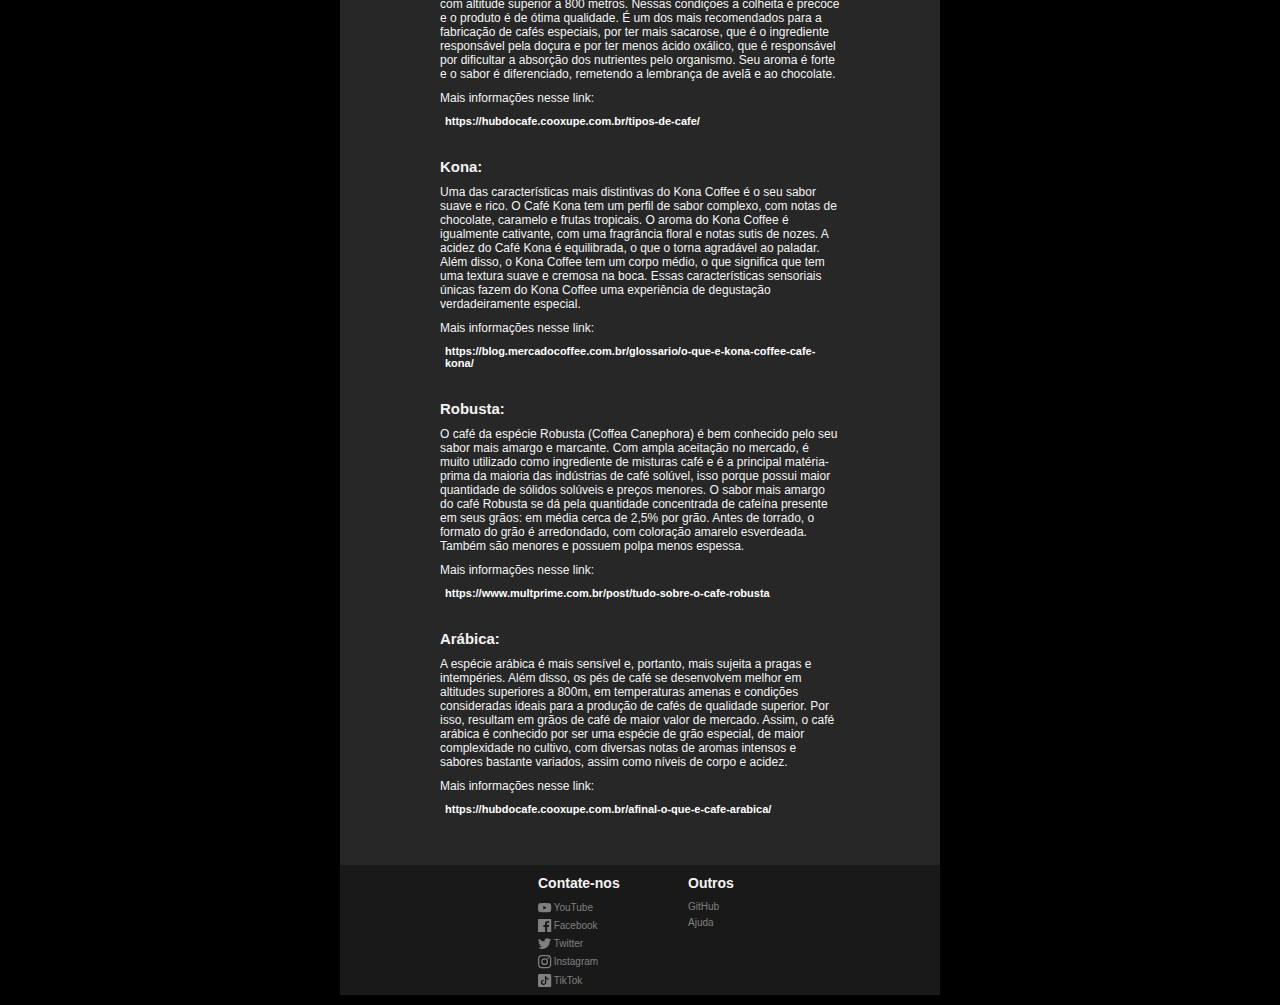
<file: café.PW/web/tipoDeCafe.html>
<!DOCTYPE html>
<html lang="pt-br" >
<head>
    <meta charset="UTF-8">
    <meta name="viewport" content="width=device-width, initial-scale=1.0">
    <title>Document</title>
    <link rel="stylesheet" href="css/basico.css" type="text/css" media="screen">
    <link rel="stylesheet" href="css/tipoDeCafe.css" type="text/css" media="screen">
</head>
<body>
    <div id="page">
        <div id="cabeçalho">
            <div class="logo" style="background-image: url(assets/capivara.png);">
                <a id="logo" href="paginaInicial.html">"o"</a>
            </div>

            <div id="abas">
                <nav>
                    <ul id="links">
                        <li ><a href="tipoDeCafe.html" target="">Tipos de café</a></li>
                        <li ><a href="cafeDeQualidade.html" target="">Café de qualidade</a></li>
                        <li ><a href="receitas.html" target="">Receitas</a></li>
                        <li ><a href="empresas.html" target="">Empresas</a></li>
                    </ul>
                </nav>
            </div>
            <div id="login">
                <!--
                <ul id="links-login">
                    <a href="log in.html" target="_blank">login</a>
                    ou
                    <a href="cadastro.html" target="_blank">cadastrar-se</a>
                </ul>
                -->
            </div>
        </div>
        <div id="esquerdo">

        </div> 
        <div id="centro">
            <div id="conteudo">
                
                <h2>Tipos de grãos de café:</h2>
                
                <h5>Geisha:</h5>
                
                <p> Um café que veio da Etiópia, conhecido como o café mais raro do mundo, por ser um café muito difícil de ser cultivado e ter sabor diversificado em forma de bebida, o café Geisha tem cheiro de jasmim e sabor de bergamota, manga, pêssego e mel.</p>
                <p>Mais informações nesse link:</p>
                    <b> <a id="a" href="https://www.smcafes.com.br/cafe-geisha/" target="_blank"> https://www.smcafes.com.br/cafe-geisha/</a></b>
                <br>
                <h5>Bourbon:</h5>
                <p>A origem do café Bourbon começa em um lugar paradisíaco no leste do Madagascar, mais especificamente na Ilha de Bourbon (hoje, chamada de Ilha de Reunião). O cultivo dessa variedade prosperou bastante na região, que mais tarde deu o nome a esse tipo de grão.
                    No Brasil, o café Bourbon só chegou em 1859, quando o país já era referência na cafeicultura, mas buscava inovar a sua capacidade produtiva. Atualmente, a variedade é altamente cultivada no país, em especial na região cafeeira do Cerrado Mineiro, em Minas Gerais.
                    O Bourbon tem um sabor bem complexo, com notas de avelã, baixa acidez e aroma intenso. Os grãos variam entre Bourbon Vermelho e Amarelo, sendo este último mais doce, marcante e de fácil cultivo.
                    </p>
                <p>Mais informações nesse link:</p>
                    <b><a id="a" href="https://www.mokaclube.com.br/blog/o-que-e-cafe-bourbon/" target="_blank">https://www.mokaclube.com.br/blog/o-que-e-cafe-bourbon/</a></b>
                <br>
                <h5>Acaiá:</h5>
                <p>O café Acaiá tem origem em seleções individuais da variedade Mundo Novo. Em resumo, é uma mutação natural do Mundo Novo. Ele costuma agradar aos apreciadores que preferem um café suave, com notas frutadas, por causa do seu sabor achocolatado e acidez média.</p>
                <p>Mais informações nesse link:</p>
                    <b><a id="a" href="https://reidocafe.com.br/cafe-acaia/" target="_blank">https://reidocafe.com.br/cafe-acaia/</a></b>
                <br>
                <h5>Catuaí:</h5>
                <p>O grão é encontrado somente no Brasil. Ele é um cruzamento das plantas Mundo Novo e Caturra. O Catuaí tem um plantio mais simples. Varia entre frutos vermelhos e amarelos. Enquanto o fruto vermelho costuma ser mais amargo, com sabor acentuado, o amarelo tem um gosto mais delicado, com notas de caramelo e banana, suave, de acidez média</p>
                <p>Mais informações nesse link:</p>
                    <b><a id="a" href="https://blog.ucoffee.com.br/cafe-catuai/" target="_blank">https://blog.ucoffee.com.br/cafe-catuai/</a></b>
                <br>
                <h5>Icatu:</h5>
                <p>A Icatu possui uma série de características que a tornam uma variedade de café especial. Ela apresenta boa resistência a doenças como a ferrugem e a broca, o que reduz a necessidade de uso de agrotóxicos. Além disso, a Icatu tem uma alta produtividade, o que a torna uma opção interessante para os produtores. Em relação à qualidade de bebida, a Icatu possui um sabor suave e equilibrado, com notas de chocolate e frutas. Ela também tem uma acidez moderada e um corpo médio, o que a torna uma opção versátil para diferentes métodos de preparo, como o expresso e o coado.</p>
                <p>Mais informações nesse link:</p>
                    <b><a id="a" href="https://blog.mercadocoffee.com.br/glossario/o-que-e-icatu-variedade-de-cafe/" target="_blank">https://blog.mercadocoffee.com.br/glossario/o-que-e-icatu-variedade-de-cafe/</a></b>
                <br>
                <h5>Catucaí:</h5>
                <p>Suave e com acidez média, tem gosto bem doce. Ideal para quem está em processo de reeducação alimentar ou para os diabéticos, é um dos poucos cafés que se pode tomar sem açúcar. Além disso, possui sabor cítrico e frutado. Essas características se derivam da maneira como ele é plantado, geralmente em altitudes bem altas a fim de permitir que o grão absorva melhor os açúcares naturais durante o processo de maturação. Por essa necessidade de ser cultivado em lugares altos e com temperaturas médias.</p>
                <p>Mais informações nesse link:</p>
                    <b><a id="a" href="https://reidocafe.com.br/cafe-catucai-amarelo/ " target="_blank">https://reidocafe.com.br/cafe-catucai-amarelo/ </a></b>
                <br>
                <h5>Mundo Novo:</h5>
                <p>O Mundo Novo tem sabor doce e marcante. Corpo médio, perfume intenso de torra e média acidez. Possui aromas de caramelo e de chocolate ao leite. Cafeterias de todo o mundo utilizam o grão em receitas diversas, seja em drinks – alcoólicos ou não -, em sobremesas ou na culinária em geral.  Além, é claro, da composição em blends e da exploração do varietal nas inúmeras preparações possíveis, como em smoothies de café, drinks com gim e misturas com frutas cítricas, principalmente laranja.</p>
                <p>Mais informações nesse link:</p>
                    <b><a id="a" href="https://reidocafe.com.br/cafe-mundo-novo/" target="_blank">https://reidocafe.com.br/cafe-mundo-novo/</a></b>
                <br>
                <h5>Caturra:</h5>
                <p>É bem sensível à ferrugem e pragas, sendo recomendado para terrenos com altitude superior a 800 metros. Nessas condições a colheita é precoce e o produto é de ótima qualidade. É um dos mais recomendados para a fabricação de cafés especiais, por ter mais sacarose, que é o ingrediente responsável pela doçura e por ter menos ácido oxálico, que é responsável por dificultar a absorção dos nutrientes pelo organismo. Seu aroma é forte e o sabor é diferenciado, remetendo a lembrança de avelã e ao chocolate.</p>
                <p>Mais informações nesse link:</p>
                    <b><a id="a" href="https://hubdocafe.cooxupe.com.br/tipos-de-cafe/ " target="_blank">https://hubdocafe.cooxupe.com.br/tipos-de-cafe/ </a></b>
                <br>
                <h5>Kona:</h5>
                <p>Uma das características mais distintivas do Kona Coffee é o seu sabor suave e rico. O Café Kona tem um perfil de sabor complexo, com notas de chocolate, caramelo e frutas tropicais. O aroma do Kona Coffee é igualmente cativante, com uma fragrância floral e notas sutis de nozes. A acidez do Café Kona é equilibrada, o que o torna agradável ao paladar. Além disso, o Kona Coffee tem um corpo médio, o que significa que tem uma textura suave e cremosa na boca. Essas características sensoriais únicas fazem do Kona Coffee uma experiência de degustação verdadeiramente especial.</p>
                <p>Mais informações nesse link:</p>
                    <b><a id="a" href="https://blog.mercadocoffee.com.br/glossario/o-que-e-kona-coffee-cafe-kona/ " target="_blank">https://blog.mercadocoffee.com.br/glossario/o-que-e-kona-coffee-cafe-kona/ </a></b>
                <br>
                <h5>Robusta:</h5>
                <p>O café da espécie Robusta (Coffea Canephora) é bem conhecido pelo seu sabor mais amargo e marcante. Com ampla aceitação no mercado, é muito utilizado como ingrediente de misturas café e é a principal matéria-prima da maioria das indústrias de café solúvel, isso porque possui maior quantidade de sólidos solúveis e preços menores. O sabor mais amargo do café Robusta se dá pela quantidade concentrada de cafeína presente em seus grãos: em média cerca de 2,5% por grão. Antes de torrado, o formato do grão é arredondado, com coloração amarelo esverdeada. Também são menores e possuem polpa menos espessa.</p>
                <p>Mais informações nesse link:</p>
                    <b><a id="a" href="https://www.multprime.com.br/post/tudo-sobre-o-cafe-robusta " target="_blank">https://www.multprime.com.br/post/tudo-sobre-o-cafe-robusta </a></b>
                <br>
                <h5>Arábica:</h5>
                <p>A espécie arábica é mais sensível e, portanto, mais sujeita a pragas e intempéries. Além disso, os pés de café se desenvolvem melhor em altitudes superiores a 800m, em temperaturas amenas e condições consideradas ideais para a produção de cafés de qualidade superior. Por isso, resultam em grãos de café de maior valor de mercado. Assim, o café arábica é conhecido por ser uma espécie de grão especial, de maior complexidade no cultivo, com diversas notas de aromas intensos e sabores bastante variados, assim como níveis de corpo e acidez.</p>
                <p>Mais informações nesse link:</p>
                <b><a id="a" href="https://hubdocafe.cooxupe.com.br/afinal-o-que-e-cafe-arabica/" target="_blank">https://hubdocafe.cooxupe.com.br/afinal-o-que-e-cafe-arabica/</a></b>
                




            </div>
        </div>
        <div id="direito">

        </div>
        <div id="descrição">
            <div id="seleção">
                <div id="contato">
                <nav>
                    <ul id="descrição">
                        <h4 id="descrição">Contate-nos</h4>
                        <li class="bb" ><a class="as" id="descrição" href="youtube.com" target="_blank">
                            <svg class="left-icon" xmlns="http://www.w3.org/2000/svg" viewBox="0 0 17 16" data-t="youtube-svg" aria-labelledby="youtube-svg" aria-hidden="true" role="img">
                            <title id="youtube-svg">YouTube</title>
                                <path d="M15.666,4.124A2.01,2.01,0,0,0,14.251,2.7,47.511,47.511,0,0,0,8,2.364,47.511,47.511,0,0,0,1.749,2.7,2.01,2.01,0,0,0,.334,4.124,21.09,21.09,0,0,0,0,8a21.09,21.09,0,0,0,.334,3.876A2.01,2.01,0,0,0,1.749,13.3,47.509,47.509,0,0,0,8,13.636a47.509,47.509,0,0,0,6.251-.337,2.01,2.01,0,0,0,1.415-1.424A21.09,21.09,0,0,0,16,8,21.09,21.09,0,0,0,15.666,4.124Zm-9.3,6.255V5.621L10.545,8Z">
                                </path>
                            </svg>YouTube</a>
                        </li>

                        <li class="bb" ><a class="as" id="descrição" href="a.html" target="_blank">
                            <svg class="left-icon" xmlns="http://www.w3.org/2000/svg" viewBox="0 0 17 16" data-t="youtube-svg" aria-labelledby="youtube-svg" aria-hidden="true" role="img">
                            <title id="youtube-svg">Facebook</title>
                                <path d="M15.1169,0 L0.8829,0 C0.3949,0 -0.0001,0.395 -0.0001,0.883 L-0.0001,15.117 C-0.0001,15.605 0.3949,16 0.8829,16 L8.5459,16 L8.5459,9.804 L6.4609,9.804 L6.4609,7.389 L8.5459,7.389 L8.5459,5.608 C8.5459,3.542 9.8079,2.417 11.6519,2.417 C12.5349,2.417 13.2939,2.482 13.5149,2.512 L13.5149,4.671 L12.2369,4.672 C11.2339,4.672 11.0399,5.148 11.0399,5.848 L11.0399,7.389 L13.4309,7.389 L13.1199,9.804 L11.0399,9.804 L11.0399,16 L15.1169,16 C15.6049,16 15.9999,15.605 15.9999,15.117 L15.9999,0.883 C15.9999,0.395 15.6049,0 15.1169,0">
                                </path>
                            </svg>Facebook</a>
                        </li>

                        <li class="bb" ><a class="as" id="descrição" href="x.com" target="_blank">
                            <svg class="left-icon" xmlns="http://www.w3.org/2000/svg" viewBox="0 0 17 16" data-t="youtube-svg" aria-labelledby="youtube-svg" aria-hidden="true" role="img">
                            <title id="youtube-svg">Twitter</title>
                                <path d="M5,14.5a9.28,9.28,0,0,0,9.34-9.34c0-.14,0-0.28,0-0.42A6.68,6.68,0,0,0,16,3a6.55,6.55,0,0,1-1.89.52,3.29,3.29,0,0,0,1.44-1.82,6.58,6.58,0,0,1-2.08.8,3.29,3.29,0,0,0-5.59,3A9.32,9.32,0,0,1,1.11,2.1a3.29,3.29,0,0,0,1,4.38A3.26,3.26,0,0,1,.64,6.07s0,0,0,0A3.28,3.28,0,0,0,3.28,9.33a3.28,3.28,0,0,1-1.48.06,3.29,3.29,0,0,0,3.07,2.28A6.59,6.59,0,0,1,.78,13.07,6.68,6.68,0,0,1,0,13,9.29,9.29,0,0,0,5,14.5">
                                </path>
                            </svg>Twitter</a>
                        </li>

                        <li class="bb" ><a class="as" id="descrição" href="a.html" target="_blank">
                            <svg class="left-icon" xmlns="http://www.w3.org/2000/svg" viewBox="0 0 17 16" data-t="youtube-svg" aria-labelledby="youtube-svg" aria-hidden="true" role="img">
                            <title id="youtube-svg">Instagram</title>
                                <path d="M8,1.44c2.14,0,2.39,0,3.23,0a4.43,4.43,0,0,1,1.49.28,2.48,2.48,0,0,1,.92.6,2.48,2.48,0,0,1,.6.92,4.43,4.43,0,0,1,.28,1.49c0,0.84,0,1.1,0,3.23s0,2.39,0,3.23a4.43,4.43,0,0,1-.28,1.49,2.65,2.65,0,0,1-1.52,1.52,4.43,4.43,0,0,1-1.49.28c-0.84,0-1.1,0-3.23,0s-2.39,0-3.23,0a4.43,4.43,0,0,1-1.49-.28,2.48,2.48,0,0,1-.92-0.6,2.48,2.48,0,0,1-.6-0.92,4.43,4.43,0,0,1-.28-1.49c0-.84,0-1.1,0-3.23s0-2.39,0-3.23a4.43,4.43,0,0,1,.28-1.49,2.48,2.48,0,0,1,.6-0.92,2.48,2.48,0,0,1,.92-0.6,4.43,4.43,0,0,1,1.49-.28c0.84,0,1.1,0,3.23,0M8,0C5.83,0,5.55,0,4.7,0A5.87,5.87,0,0,0,2.76.42a3.92,3.92,0,0,0-1.42.92A3.92,3.92,0,0,0,.42,2.76,5.87,5.87,0,0,0,0,4.7C0,5.55,0,5.83,0,8s0,2.45,0,3.3a5.87,5.87,0,0,0,.37,1.94,3.92,3.92,0,0,0,.92,1.42,3.92,3.92,0,0,0,1.42.92A5.87,5.87,0,0,0,4.7,16c0.85,0,1.13,0,3.3,0s2.45,0,3.3,0a5.87,5.87,0,0,0,1.94-.37,4.09,4.09,0,0,0,2.34-2.34A5.87,5.87,0,0,0,16,11.3c0-.85,0-1.13,0-3.3s0-2.45,0-3.3a5.87,5.87,0,0,0-.37-1.94,3.92,3.92,0,0,0-.92-1.42A3.92,3.92,0,0,0,13.24.42,5.87,5.87,0,0,0,11.3,0C10.45,0,10.17,0,8,0H8Z">
                                </path>
                                <path d="M8,3.89A4.11,4.11,0,1,0,12.11,8,4.11,4.11,0,0,0,8,3.89Zm0,6.77A2.67,2.67,0,1,1,10.67,8,2.67,2.67,0,0,1,8,10.67Z">
                                </path>
                                <circle cx="12.27" cy="3.73" r="0.96"></circle>
                            </svg>Instagram</a>
                        </li>
                        
                        <li class="bb" ><a class="as" id="descrição" href="a.html" target="_blank">
                            <svg class="left-icon" xmlns="http://www.w3.org/2000/svg" viewBox="0 0 17 16" data-t="youtube-svg" aria-labelledby="youtube-svg" aria-hidden="true" role="img">
                            <title id="youtube-svg">TikTok</title>
                                <path d="M14.095 0H1.905C.855 0 0 .854 0 1.905v12.19C0 15.145.854 16 1.905 16h12.19c1.05 0 1.905-.854 1.905-1.905V1.905C16 .855 15.146 0 14.095 0m-1.521 6.98a2.854 2.854 0 0 1-2.651-1.277v4.395A3.248 3.248 0 1 1 6.674 6.85c.068 0 .134.006.201.01v1.6c-.067-.007-.132-.02-.2-.02a1.658 1.658 0 0 0 0 3.316c.915 0 1.724-.721 1.724-1.637l.016-7.465h1.531a2.853 2.853 0 0 0 2.63 2.547v1.78">
                                </path>
                            </svg>TikTok</a>
                        </li>

                    </ul>
                </nav>
                </div>
                <div id="outros">
                <nav>
                    <ul id="descrição">
                        <h4 id="descrição">Outros</h4>
                        <li class="bb" ><a class="as" id="descrição" href="https://github.com/Projeto-Integrador-GSQ-cafe/CRUD.CAFE" target="_blank">GitHub</a></li>
                        <li class="bb" ><a class="as" id="descrição" href="ajuda.html" target="">Ajuda</a></li>
                        
                    </ul>
                </nav>
                </div>
            </div>
        </div>
    </div>
</body>
</html>
</file>
<file: 02-Entega da ADO02/01-ADO02-Entrega01/style.css>
body{
    /*background-image: url(https://cdn.akamai.steamstatic.com/steamcommunity/public/images/items/292500/aea64126dc61a308a7ff4b773538c1e03baa5ead.jpg);
    background-repeat: no-repeat;
    background-size: cover;
    background-position: center;*/
    
    background: #000 url(https://cdn.akamai.steamstatic.com/steamcommunity/public/images/items/292500/aea64126dc61a308a7ff4b773538c1e03baa5ead.jpg) no-repeat top center fixed;
    background-size:contain;
    height: 100%;

    color: #f3f3f3;
    font-size: 18px;
    font-family: Arial;
    
    /*display: flex;*/
    justify-content: center;
    align-items: center;
    min-height: 100vh;
    padding: 0px;
}
div#page {
    /*border: 1px solid purple;*/
    /*border-radius: 5px;*/
    background-color: #272727;
    width: 755px;
    margin: 0 auto;
    padding: 0px;
    text-align: left;
    position: relative
}
div#cabeçalho {
    /*border: 2px solid red;*/
    /*border-radius: 5px;*/
    background-color: rgb(51, 51, 51);
    width: 755px;
    height: 50px;
}
div#esquerdo {
    /*border: 2px solid green;*/
    background-color: rgb(71, 71, 71);
    width: 150px;
    float: left;
    margin: 0px 0 0px 0px;
    height: 1020px; 
}
div#conteudo {
    /*border: 2px solid blue;*/
    /*background-color: blue;*/
    width: 400px;
    margin: 10px 0 10px 175px;
    min-height: 1000px;
    _height: 1000px
}
div#direito {
    background-color: rgb(71, 71, 71);
    position: absolute;
    top: 50px;
    right: 0px;
    /*border: 2px solid green;*/
    width: 150px;
    margin: 0;
    height: 1020px;
}
div#descrição {
    background-color: rgb(25, 25, 25);
    /*border-radius: 5px;*/
    /*border: 2px solid red;*/
    width: 755px;
    height: 50px;
    display: flex;
    flex-direction: column;
    align-items: center;
}
</file>
<file: café.PW/web/css/basico.css>
body {
    /*background-image: url(https://cdn.akamai.steamstatic.com/steamcommunity/public/images/items/292500/aea64126dc61a308a7ff4b773538c1e03baa5ead.jpg);
        background-repeat: no-repeat;
        background-size: cover;
        background-position: center;*/

    background: #000000 url(https://cdn.akamai.steamstatic.com/steamcommunity/public/images/items/292500/aea64126dc61a308a7ff4b773538c1e03baa5ead.jpg) no-repeat top center fixed;
    background-size: contain;
    height: 100%;

    color: #f3f3f3;
    font-size: 18px;
    font-family: Arial;

    /*display: flex;*/
    justify-content: center;
    align-items: center;
    min-height: 100vh;
    padding: 0px;
}

div#page {
    /*border: 1px solid purple;*/
    /*border-radius: 5px;*/
    background-color: #272727;
    width: 600px;
    margin: 0 auto;
    padding: 0px;
    text-align: left;
    position: relative;
}

div#cabeçalho {
    /*border: 2px solid red;*/
    /*border-radius: 5px;*/
    background-color: rgb(51, 51, 51);
    width: 600px;
    height: 60px;
    display: flex;
    justify-content: space-between;
    align-items: center;
}

div#abas {
    /*background-color: #000;*/
    width: 500px;
    height: 60px;
    font-size: 14px;
    display: flex;
    justify-content: space-between;
    align-items: end;
}

.logo {
    /*background-color: #000;*/
    width: 13%;
    height: 80%;
    background-repeat: no-repeat;
    background-position: center;
    background-size: contain;
    position: relative;

    /*top: 5%;
        left: 0;*/
}
a#logo{
    color: transparent;
    font-size: 45px;
}
nav {
    padding: 0rem 0.5rem;
    display: flex;
    flex-direction: row;
    justify-content: space-between;
    align-items: end;
}

ul#links {
    display: flex;
    flex-direction: row;
    gap: 1rem;
    color: #fff2e7;
}

ul {
    list-style: none;
}

a {
    text-decoration: none;
    color: #ffffff;
}

div#login {
    /*background-color: #000;*/
    width: 100px;
    height: 60px;
    padding: 0rem 1rem;
    display: flex;
    flex-direction: row;
    justify-content: space-between;
    align-items: center;
}

ul#links-login {
    font-size: 13px;
}

div#esquerdo {
    /*border: 2px solid green;*/
    /*background-color: rgb(71, 71, 71);*/
    width: 100px;
    float: left;
    margin: 0px 0 0px 0px;
    height: 100px;
}

div#centro {
    /*border: 2px solid blue;*/
    /*background-color: blue;*/
    width: 400px;
    margin: 1px 0 1px 100px;
    /*min-height: 1000px;*/
    /*_height: 1000px*/
}

div#conteudo {
    margin: 0px 0 50px 0px;
}

div#direito {
    /*background-color: rgb(71, 71, 71);*/
    position: absolute;
    top: 60px;
    right: 0px;
    /*border: 2px solid green;*/
    width: 100px;
    margin: 0;
    height: 70px;
}

div#descrição {
    background-color: rgb(25, 25, 25);
    /*border-radius: 5px;*/
    /*border: 2px solid red;*/
    width: 600px;
    height: 130px;
    display: flex;
    flex-direction: column;
    align-items: center;
    /*justify-content: space-between;*/
}
div#seleção{
    /*border: 2px solid red;*/
    display: flex;
    justify-content: space-between;
    align-items: top;
}
div#contato {
    /*background-color: #000;*/
    width: 150px;
    height: 130px;
    font-size: 14px;
    display: flex;
    justify-content: space-between;
    align-items: end;
}
a#descrição {
    color:gray;
    font-size: 10px;
}
svg{
    width: 15%;
    height: 80%;
    fill: currentColor;
}
.bb .as{
    color: gray;
    display: flex;
    align-items: center;
    margin: 0px 0 5px 0px;
}
.bb .as .left-icon {
    margin-right: .1rem;
}
h4#descrição {
    display: flex;
    justify-content: space-between;
    margin: 0px 0 10px 0px;
}
ul#descrição {
    margin: 0px 0 3px 0px;
}
div#outros{
    /*background-color: #000;*/
    width: 150px;
    height: 130px;
    font-size: 14px;
    display: flex;
    justify-content: space-between;
    align-items:baseline;
    margin: 10px 0 0px 0px;
}
</file>
<file: café.PW/web/css/ajuda.css>
input{
    border-radius: 5px;
}
button{
    border-radius: 4px;
}
textarea#description {
    border-radius: 5px;
    width: 94%;
    resize: none;
}
.hidden {
    display: none;
}
div#table-container{
    margin: 10px 0 0px 0px;
}
table {
    border-collapse: collapse;
    width: 100%;
}
th, td {
    border: 1px solid black;
    padding: 8px;
    text-align: left;
}
th {
    background-color: #272727;
}
</file>
<file: café.PW/web/css/cafeDeQualidade.css>
p {
    font-size: 12px;
    display: flex;
    margin: 0px 0 0px 0px;
    
}
h5 {
    display: flex;
    margin: 10px 0 10px 0px;
}
b{
    display: flex;
    margin: 10px 0 10px 0px; 
    font-size: 11px; 
}
</file>
<file: café.PW/web/css/empresas.css>
p {
    font-size: 16px;
    display: flex;
    margin: 0px 0 10px 0px;

}
h2{
    font-size: 25px;
    display: flex;
    margin: 0px 0 10px 0px;
}
b{
    font-size: 12px;
}
</file>
<file: café.PW/web/css/receitas.css>
p {
    font-size: 16px;
    display: flex;
   
    

}
h1{
    font-size: 25px;
    display: flex;
    margin: 0px 0 10px 0px;
}
b{
    font-size: 12px;
    
}
p1 {
    font-size: 20px;
    display: flex;
    margin: 0px 0 10px 0px;

}
l {
    font-size: 12px;
     width: 5px;
   

}
</file>
<file: café.PW/web/css/tipoDeCafe.css>
p {
    font-size: 12px;
    display: flex;
    margin: 0px 0 10px 0px;
    
}
h5 {
    display: flex;
    margin: 0px 0 10px 0px;
}
a#a {
    margin: 0px 0 0px 5px;
}
b{
    font-size: 11px;
    display: flex;
    margin: 0px 0 10px 0px;
}
</file>
